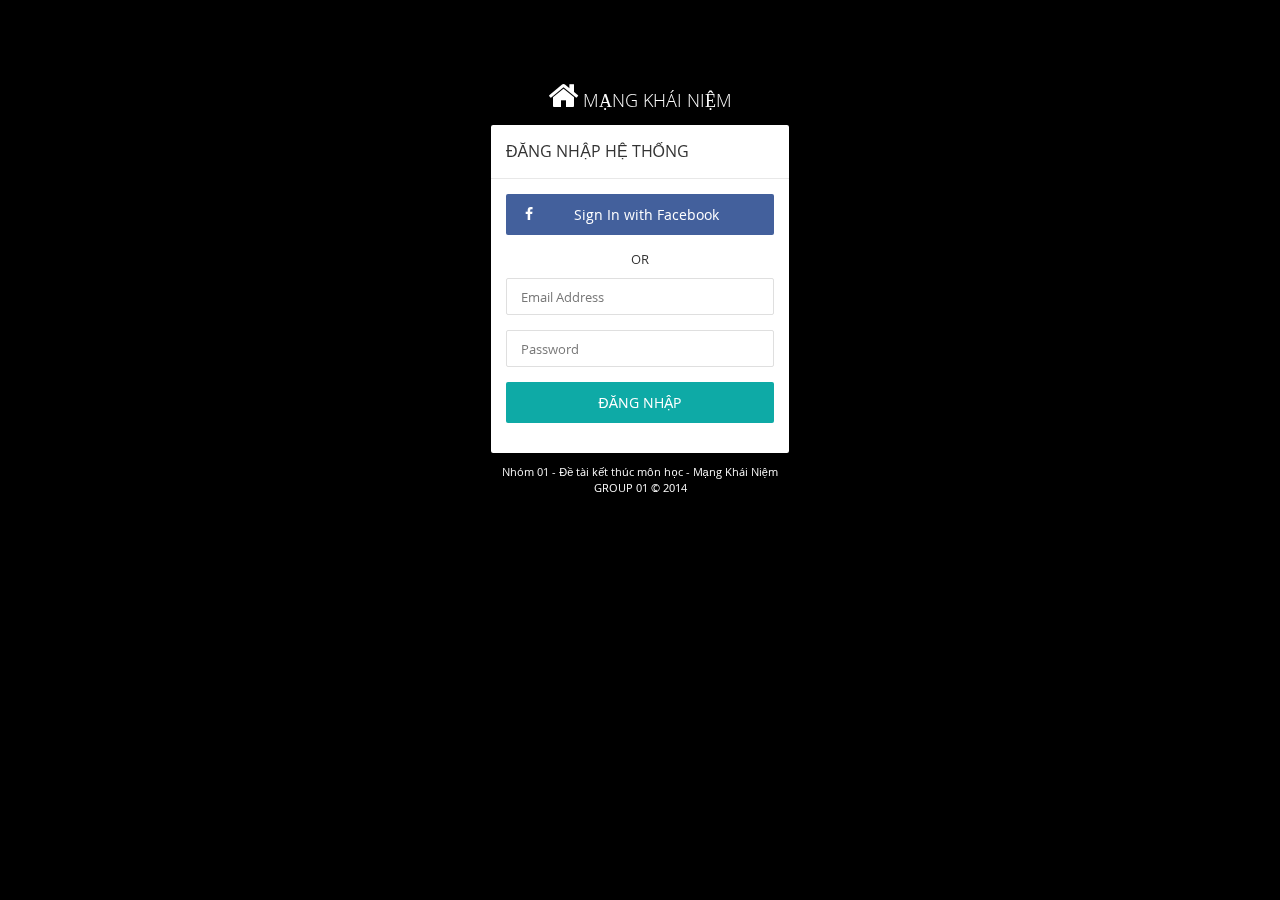
<file: target/classes/static/signin.html>
<!DOCTYPE html>
<html lang="en">

<head>
    <meta charset="utf-8">
    <meta http-equiv="X-UA-Compatible" content="IE=edge">
    <meta name="viewport" content="width=device-width, initial-scale=1.0, maximum-scale=1.0, user-scalable=0">
    <title>reales | real estate web application</title>

    <link href="css/font-awesome.css" rel="stylesheet">
    <link href="css/simple-line-icons.css" rel="stylesheet">
    <link href="css/fullscreen-slider.css" rel="stylesheet">
    <link href="css/bootstrap.css" rel="stylesheet">
    <link href="css/app.css" rel="stylesheet">
    <script>
    window.fbAsyncInit = function() {
        FB.init({
            appId: '368383366666319',
            xfbml: true,
            version: 'v2.2'
        });
    };

    (function(d, s, id) {
        var js, fjs = d.getElementsByTagName(s)[0];
        if (d.getElementById(id)) {
            return;
        }
        js = d.createElement(s);
        js.id = id;
        js.src = "//connect.facebook.net/en_US/sdk.js";
        fjs.parentNode.insertBefore(js, fjs);
    }(document, 'script', 'facebook-jssdk'));
    </script>

    <script>
    // This is called with the results from from FB.getLoginStatus().
    function statusChangeCallback(response) {
        console.log('statusChangeCallback');
        console.log(response);
        // The response object is returned with a status field that lets the
        // app know the current login status of the person.
        // Full docs on the response object can be found in the documentation
        // for FB.getLoginStatus().
        if (response.status === 'connected') {
            // Logged into your app and Facebook.
            testAPI();
        } else if (response.status === 'not_authorized') {
            // The person is logged into Facebook, but not your app.
            document.getElementById('status').innerHTML = 'Please log ' +
                'into this app.';
        } else {
            // The person is not logged into Facebook, so we're not sure if
            // they are logged into this app or not.
            document.getElementById('status').innerHTML = 'Please log ' +
                'into Facebook.';
        }
    }

    // This function is called when someone finishes with the Login
    // Button.  See the onlogin handler attached to it in the sample
    // code below.
    function checkLoginState() {
        FB.getLoginStatus(function(response) {
            statusChangeCallback(response);
        });
    }

    window.fbAsyncInit = function() {
        FB.init({
            appId: '{your-app-id}',
            cookie: true, // enable cookies to allow the server to access 
            // the session
            xfbml: true, // parse social plugins on this page
            version: 'v2.1' // use version 2.1
        });

        // Now that we've initialized the JavaScript SDK, we call 
        // FB.getLoginStatus().  This function gets the state of the
        // person visiting this page and can return one of three states to
        // the callback you provide.  They can be:
        //
        // 1. Logged into your app ('connected')
        // 2. Logged into Facebook, but not your app ('not_authorized')
        // 3. Not logged into Facebook and can't tell if they are logged into
        //    your app or not.
        //
        // These three cases are handled in the callback function.

        FB.getLoginStatus(function(response) {
            statusChangeCallback(response);
        });

    };

    // Load the SDK asynchronously
    (function(d, s, id) {
        var js, fjs = d.getElementsByTagName(s)[0];
        if (d.getElementById(id)) return;
        js = d.createElement(s);
        js.id = id;
        js.src = "//connect.facebook.net/en_US/sdk.js";
        fjs.parentNode.insertBefore(js, fjs);
    }(document, 'script', 'facebook-jssdk'));

    // Here we run a very simple test of the Graph API after login is
    // successful.  See statusChangeCallback() for when this call is made.
    function testAPI() {
        console.log('Welcome!  Fetching your information.... ');
        FB.api('/me', function(response) {
            console.log('Successful login for: ' + response.name);
            document.getElementById('status').innerHTML =
                'Thanks for logging in, ' + response.name + '!';
        });
    }
    </script>


    <!--[if lt IE 9]>
          <script src="https://oss.maxcdn.com/html5shiv/3.7.2/html5shiv.min.js"></script>
          <script src="https://oss.maxcdn.com/respond/1.4.2/respond.min.js"></script>
        <![endif]-->
</head>

<body class="notransition black">
    <div id="page-container">
        <ul class="cb-slideshow">
            <li><span></span>
            </li>
            <li><span></span>
            </li>
            <li><span></span>
            </li>
            <li><span></span>
            </li>
            <li><span></span>
            </li>
            <li><span></span>
            </li>
        </ul>
    </div>

    <div class="modal fade" id="signin" role="dialog" aria-labelledby="signinLabel" aria-hidden="true">
        <div class="modal-dialog modal-sm">
            <div class="signLogo osLight"><span class="fa fa-home"></span> MẠNG KHÁI NIỆM</div>
            <div class="modal-content">
                <div class="modal-header">
                    <h4 class="modal-title" id="signinLabel">ĐĂNG NHẬP HỆ THỐNG</h4>
                </div>
                <div class="modal-body">
                    <form action="http://xiziu.com:8080/connect/facebook" method="POST">
                        <input type="hidden" name="scope" value="read_stream" />
                        <div class="form-group">
                            <div class="btn-group-justified">
                                <button style="width : 100%" class="btn btn-lg btn-facebook"><span class="fa fa-facebook pull-left"></span>Sign In with Facebook</button>

                            </div>
                        </div>
                        <div class="signOr">OR</div>
                        <div class="form-group">
                            <input type="text" placeholder="Email Address" class="form-control">
                        </div>
                        <div class="form-group">
                            <input type="password" placeholder="Password" class="form-control">
                        </div>
                        <div class="form-group">
                            <div class="btn-group-justified">
                                <a href="explore.html" class="btn btn-lg btn-green">ĐĂNG NHẬP</a>
                            </div>
                        </div>

                    </form>
                </div>
            </div>
            <div class="signFooter">Nhóm 01 - Đề tài kết thúc môn học - Mạng Khái Niệm
                <br>GROUP 01 &copy; 2014</div>
        </div>
    </div>

    <script src="js/jquery-2.1.1.min.js"></script>
    <script src="js/jquery-ui.min.js"></script>
    <script src="js/jquery-ui-touch-punch.js"></script>
    <script src="js/jquery.placeholder.js"></script>
    <script src="js/bootstrap.js"></script>
    <script src="js/jquery.touchSwipe.min.js"></script>
    <script src="js/jquery.visible.js"></script>
    <script src="js/signin.js" type="text/javascript"></script>

    <!--
  Below we include the Login Button social plugin. This button uses
  the JavaScript SDK to present a graphical Login button that triggers
  the FB.login() function when clicked.
-->



    <div id="status">
    </div>
</body>

</html>
</file>
<file: target/classes/static/css/simple-line-icons.css>
@font-face {
	font-family: 'Simple-Line-Icons';
	src:url('../fonts/Simple-Line-Icons.eot');
	src:url('../fonts/Simple-Line-Icons.eot?#iefix') format('embedded-opentype'),
		url('../fonts/Simple-Line-Icons.woff') format('woff'),
		url('../fonts/Simple-Line-Icons.ttf') format('truetype'),
		url('../fonts/Simple-Line-Icons.svg#Simple-Line-Icons') format('svg');
	font-weight: normal;
	font-style: normal;
}

/* Use the following CSS code if you want to use data attributes for inserting your icons */
[data-icon]:before {
	font-family: 'Simple-Line-Icons';
	content: attr(data-icon);
	speak: none;
	font-weight: normal;
	font-variant: normal;
	text-transform: none;
	line-height: 1;
	-webkit-font-smoothing: antialiased;
	-moz-osx-font-smoothing: grayscale;
}

/* Use the following CSS code if you want to have a class per icon */
/*
Instead of a list of all class selectors,
you can use the generic selector below, but it's slower:
[class*="icon-"] {
*/
.icon-user-female, .icon-user-follow, .icon-user-following, .icon-user-unfollow, .icon-trophy, .icon-screen-smartphone, .icon-screen-desktop, .icon-plane, .icon-notebook, .icon-moustache, .icon-mouse, .icon-magnet, .icon-energy, .icon-emoticon-smile, .icon-disc, .icon-cursor-move, .icon-crop, .icon-credit-card, .icon-chemistry, .icon-user, .icon-speedometer, .icon-social-youtube, .icon-social-twitter, .icon-social-tumblr, .icon-social-facebook, .icon-social-dropbox, .icon-social-dribbble, .icon-shield, .icon-screen-tablet, .icon-magic-wand, .icon-hourglass, .icon-graduation, .icon-ghost, .icon-game-controller, .icon-fire, .icon-eyeglasses, .icon-envelope-open, .icon-envelope-letter, .icon-bell, .icon-badge, .icon-anchor, .icon-wallet, .icon-vector, .icon-speech, .icon-puzzle, .icon-printer, .icon-present, .icon-playlist, .icon-pin, .icon-picture, .icon-map, .icon-layers, .icon-handbag, .icon-globe-alt, .icon-globe, .icon-frame, .icon-folder-alt, .icon-film, .icon-feed, .icon-earphones-alt, .icon-earphones, .icon-drop, .icon-drawer, .icon-docs, .icon-directions, .icon-direction, .icon-diamond, .icon-cup, .icon-compass, .icon-call-out, .icon-call-in, .icon-call-end, .icon-calculator, .icon-bubbles, .icon-briefcase, .icon-book-open, .icon-basket-loaded, .icon-basket, .icon-bag, .icon-action-undo, .icon-action-redo, .icon-wrench, .icon-umbrella, .icon-trash, .icon-tag, .icon-support, .icon-size-fullscreen, .icon-size-actual, .icon-shuffle, .icon-share-alt, .icon-share, .icon-rocket, .icon-question, .icon-pie-chart, .icon-pencil, .icon-note, .icon-music-tone-alt, .icon-music-tone, .icon-microphone, .icon-loop, .icon-logout, .icon-login, .icon-list, .icon-like, .icon-home, .icon-grid, .icon-graph, .icon-equalizer, .icon-dislike, .icon-cursor, .icon-control-start, .icon-control-rewind, .icon-control-play, .icon-control-pause, .icon-control-forward, .icon-control-end, .icon-calendar, .icon-bulb, .icon-bar-chart, .icon-arrow-up, .icon-arrow-right, .icon-arrow-left, .icon-arrow-down, .icon-ban, .icon-bubble, .icon-camcorder, .icon-camera, .icon-check, .icon-clock, .icon-close, .icon-cloud-download, .icon-cloud-upload, .icon-doc, .icon-envelope, .icon-eye, .icon-flag, .icon-folder, .icon-heart, .icon-info, .icon-key, .icon-link, .icon-lock, .icon-lock-open, .icon-magnifier, .icon-magnifier-add, .icon-magnifier-remove, .icon-paper-clip, .icon-paper-plane, .icon-plus, .icon-pointer, .icon-power, .icon-refresh, .icon-reload, .icon-settings, .icon-star, .icon-symbol-female, .icon-symbol-male, .icon-target, .icon-volume-1, .icon-volume-2, .icon-volume-off, .icon-users {
	font-family: 'Simple-Line-Icons';
	speak: none;
	font-style: normal;
	font-weight: normal;
	font-variant: normal;
	text-transform: none;
	line-height: 1;
	-webkit-font-smoothing: antialiased;
}
.icon-user-female:before {
	content: "\e000";
}
.icon-user-follow:before {
	content: "\e002";
}
.icon-user-following:before {
	content: "\e003";
}
.icon-user-unfollow:before {
	content: "\e004";
}
.icon-trophy:before {
	content: "\e006";
}
.icon-screen-smartphone:before {
	content: "\e010";
}
.icon-screen-desktop:before {
	content: "\e011";
}
.icon-plane:before {
	content: "\e012";
}
.icon-notebook:before {
	content: "\e013";
}
.icon-moustache:before {
	content: "\e014";
}
.icon-mouse:before {
	content: "\e015";
}
.icon-magnet:before {
	content: "\e016";
}
.icon-energy:before {
	content: "\e020";
}
.icon-emoticon-smile:before {
	content: "\e021";
}
.icon-disc:before {
	content: "\e022";
}
.icon-cursor-move:before {
	content: "\e023";
}
.icon-crop:before {
	content: "\e024";
}
.icon-credit-card:before {
	content: "\e025";
}
.icon-chemistry:before {
	content: "\e026";
}
.icon-user:before {
	content: "\e005";
}
.icon-speedometer:before {
	content: "\e007";
}
.icon-social-youtube:before {
	content: "\e008";
}
.icon-social-twitter:before {
	content: "\e009";
}
.icon-social-tumblr:before {
	content: "\e00a";
}
.icon-social-facebook:before {
	content: "\e00b";
}
.icon-social-dropbox:before {
	content: "\e00c";
}
.icon-social-dribbble:before {
	content: "\e00d";
}
.icon-shield:before {
	content: "\e00e";
}
.icon-screen-tablet:before {
	content: "\e00f";
}
.icon-magic-wand:before {
	content: "\e017";
}
.icon-hourglass:before {
	content: "\e018";
}
.icon-graduation:before {
	content: "\e019";
}
.icon-ghost:before {
	content: "\e01a";
}
.icon-game-controller:before {
	content: "\e01b";
}
.icon-fire:before {
	content: "\e01c";
}
.icon-eyeglasses:before {
	content: "\e01d";
}
.icon-envelope-open:before {
	content: "\e01e";
}
.icon-envelope-letter:before {
	content: "\e01f";
}
.icon-bell:before {
	content: "\e027";
}
.icon-badge:before {
	content: "\e028";
}
.icon-anchor:before {
	content: "\e029";
}
.icon-wallet:before {
	content: "\e02a";
}
.icon-vector:before {
	content: "\e02b";
}
.icon-speech:before {
	content: "\e02c";
}
.icon-puzzle:before {
	content: "\e02d";
}
.icon-printer:before {
	content: "\e02e";
}
.icon-present:before {
	content: "\e02f";
}
.icon-playlist:before {
	content: "\e030";
}
.icon-pin:before {
	content: "\e031";
}
.icon-picture:before {
	content: "\e032";
}
.icon-map:before {
	content: "\e033";
}
.icon-layers:before {
	content: "\e034";
}
.icon-handbag:before {
	content: "\e035";
}
.icon-globe-alt:before {
	content: "\e036";
}
.icon-globe:before {
	content: "\e037";
}
.icon-frame:before {
	content: "\e038";
}
.icon-folder-alt:before {
	content: "\e039";
}
.icon-film:before {
	content: "\e03a";
}
.icon-feed:before {
	content: "\e03b";
}
.icon-earphones-alt:before {
	content: "\e03c";
}
.icon-earphones:before {
	content: "\e03d";
}
.icon-drop:before {
	content: "\e03e";
}
.icon-drawer:before {
	content: "\e03f";
}
.icon-docs:before {
	content: "\e040";
}
.icon-directions:before {
	content: "\e041";
}
.icon-direction:before {
	content: "\e042";
}
.icon-diamond:before {
	content: "\e043";
}
.icon-cup:before {
	content: "\e044";
}
.icon-compass:before {
	content: "\e045";
}
.icon-call-out:before {
	content: "\e046";
}
.icon-call-in:before {
	content: "\e047";
}
.icon-call-end:before {
	content: "\e048";
}
.icon-calculator:before {
	content: "\e049";
}
.icon-bubbles:before {
	content: "\e04a";
}
.icon-briefcase:before {
	content: "\e04b";
}
.icon-book-open:before {
	content: "\e04c";
}
.icon-basket-loaded:before {
	content: "\e04d";
}
.icon-basket:before {
	content: "\e04e";
}
.icon-bag:before {
	content: "\e04f";
}
.icon-action-undo:before {
	content: "\e050";
}
.icon-action-redo:before {
	content: "\e051";
}
.icon-wrench:before {
	content: "\e052";
}
.icon-umbrella:before {
	content: "\e053";
}
.icon-trash:before {
	content: "\e054";
}
.icon-tag:before {
	content: "\e055";
}
.icon-support:before {
	content: "\e056";
}
.icon-size-fullscreen:before {
	content: "\e057";
}
.icon-size-actual:before {
	content: "\e058";
}
.icon-shuffle:before {
	content: "\e059";
}
.icon-share-alt:before {
	content: "\e05a";
}
.icon-share:before {
	content: "\e05b";
}
.icon-rocket:before {
	content: "\e05c";
}
.icon-question:before {
	content: "\e05d";
}
.icon-pie-chart:before {
	content: "\e05e";
}
.icon-pencil:before {
	content: "\e05f";
}
.icon-note:before {
	content: "\e060";
}
.icon-music-tone-alt:before {
	content: "\e061";
}
.icon-music-tone:before {
	content: "\e062";
}
.icon-microphone:before {
	content: "\e063";
}
.icon-loop:before {
	content: "\e064";
}
.icon-logout:before {
	content: "\e065";
}
.icon-login:before {
	content: "\e066";
}
.icon-list:before {
	content: "\e067";
}
.icon-like:before {
	content: "\e068";
}
.icon-home:before {
	content: "\e069";
}
.icon-grid:before {
	content: "\e06a";
}
.icon-graph:before {
	content: "\e06b";
}
.icon-equalizer:before {
	content: "\e06c";
}
.icon-dislike:before {
	content: "\e06d";
}
.icon-cursor:before {
	content: "\e06e";
}
.icon-control-start:before {
	content: "\e06f";
}
.icon-control-rewind:before {
	content: "\e070";
}
.icon-control-play:before {
	content: "\e071";
}
.icon-control-pause:before {
	content: "\e072";
}
.icon-control-forward:before {
	content: "\e073";
}
.icon-control-end:before {
	content: "\e074";
}
.icon-calendar:before {
	content: "\e075";
}
.icon-bulb:before {
	content: "\e076";
}
.icon-bar-chart:before {
	content: "\e077";
}
.icon-arrow-up:before {
	content: "\e078";
}
.icon-arrow-right:before {
	content: "\e079";
}
.icon-arrow-left:before {
	content: "\e07a";
}
.icon-arrow-down:before {
	content: "\e07b";
}
.icon-ban:before {
	content: "\e07c";
}
.icon-bubble:before {
	content: "\e07d";
}
.icon-camcorder:before {
	content: "\e07e";
}
.icon-camera:before {
	content: "\e07f";
}
.icon-check:before {
	content: "\e080";
}
.icon-clock:before {
	content: "\e081";
}
.icon-close:before {
	content: "\e082";
}
.icon-cloud-download:before {
	content: "\e083";
}
.icon-cloud-upload:before {
	content: "\e084";
}
.icon-doc:before {
	content: "\e085";
}
.icon-envelope:before {
	content: "\e086";
}
.icon-eye:before {
	content: "\e087";
}
.icon-flag:before {
	content: "\e088";
}
.icon-folder:before {
	content: "\e089";
}
.icon-heart:before {
	content: "\e08a";
}
.icon-info:before {
	content: "\e08b";
}
.icon-key:before {
	content: "\e08c";
}
.icon-link:before {
	content: "\e08d";
}
.icon-lock:before {
	content: "\e08e";
}
.icon-lock-open:before {
	content: "\e08f";
}
.icon-magnifier:before {
	content: "\e090";
}
.icon-magnifier-add:before {
	content: "\e091";
}
.icon-magnifier-remove:before {
	content: "\e092";
}
.icon-paper-clip:before {
	content: "\e093";
}
.icon-paper-plane:before {
	content: "\e094";
}
.icon-plus:before {
	content: "\e095";
}
.icon-pointer:before {
	content: "\e096";
}
.icon-power:before {
	content: "\e097";
}
.icon-refresh:before {
	content: "\e098";
}
.icon-reload:before {
	content: "\e099";
}
.icon-settings:before {
	content: "\e09a";
}
.icon-star:before {
	content: "\e09b";
}
.icon-symbol-female:before {
	content: "\e09c";
}
.icon-symbol-male:before {
	content: "\e09d";
}
.icon-target:before {
	content: "\e09e";
}
.icon-volume-1:before {
	content: "\e09f";
}
.icon-volume-2:before {
	content: "\e0a0";
}
.icon-volume-off:before {
	content: "\e0a1";
}
.icon-users:before {
	content: "\e001";
}
</file>
<file: target/classes/static/css/fullscreen-slider.css>
.cb-slideshow,
.cb-slideshow:after { 
    position: fixed;
    width: 100%;
    height: 100%;
    top: 0px;
    left: 0px;
    z-index: 0; 
    list-style-type: none;
    filter: alpha(opacity=80);
    opacity: 0.8;
    margin: 0;
}
#hero-container .cb-slideshow,
#hero-container .cb-slideshow:after { 
    position: absolute;
    width: 100%;
    height: 600px;
    top: 0px;
    left: 0px;
    z-index: 0; 
    list-style-type: none;
    margin: 0;
}
.cb-slideshow li span { 
    width: 100%;
    height: 100%;
    position: absolute;
    top: 0px;
    left: 0px;
    color: transparent;
    background-size: cover;
    background-position: 50% 50%;
    background-repeat: none;
    opacity: 0;
    z-index: 0;
	-webkit-backface-visibility: hidden;
    -webkit-animation: imageAnimation 36s linear infinite 0s;
    -moz-animation: imageAnimation 36s linear infinite 0s;
    -o-animation: imageAnimation 36s linear infinite 0s;
    -ms-animation: imageAnimation 36s linear infinite 0s;
    animation: imageAnimation 36s linear infinite 0s; 
}
.cb-slideshow li:nth-child(1) span { 
    background-image: url(../images/bg-1.jpg) 
}
.cb-slideshow li:nth-child(2) span { 
    background-image: url(../images/bg-2.jpg);
    -webkit-animation-delay: 6s;
    -moz-animation-delay: 6s;
    -o-animation-delay: 6s;
    -ms-animation-delay: 6s;
    animation-delay: 6s; 
}
.cb-slideshow li:nth-child(3) span { 
    background-image: url(../images/bg-3.jpg);
    -webkit-animation-delay: 12s;
    -moz-animation-delay: 12s;
    -o-animation-delay: 12s;
    -ms-animation-delay: 12s;
    animation-delay: 12s; 
}
.cb-slideshow li:nth-child(4) span { 
    background-image: url(../images/bg-4.jpg);
    -webkit-animation-delay: 18s;
    -moz-animation-delay: 18s;
    -o-animation-delay: 18s;
    -ms-animation-delay: 18s;
    animation-delay: 18s; 
}
.cb-slideshow li:nth-child(5) span { 
    background-image: url(../images/bg-5.jpg);
    -webkit-animation-delay: 24s;
    -moz-animation-delay: 24s;
    -o-animation-delay: 24s;
    -ms-animation-delay: 24s;
    animation-delay: 24s; 
}
.cb-slideshow li:nth-child(6) span { 
    background-image: url(../images/bg-6.jpg);
    -webkit-animation-delay: 30s;
    -moz-animation-delay: 30s;
    -o-animation-delay: 30s;
    -ms-animation-delay: 30s;
    animation-delay: 30s; 
}
.cb-slideshow li:nth-child(2) div { 
    -webkit-animation-delay: 6s;
    -moz-animation-delay: 6s;
    -o-animation-delay: 6s;
    -ms-animation-delay: 6s;
    animation-delay: 6s; 
}
/* Animation for the slideshow images */
@-webkit-keyframes imageAnimation { 
    0% { opacity: 0;
    -webkit-animation-timing-function: ease-in; }
    8% { opacity: 1;
         -webkit-animation-timing-function: ease-out; }
    17% { opacity: 1 }
    25% { opacity: 0 }
    100% { opacity: 0 }
}
@-moz-keyframes imageAnimation { 
    0% { opacity: 0;
    -moz-animation-timing-function: ease-in; }
    8% { opacity: 1;
         -moz-animation-timing-function: ease-out; }
    17% { opacity: 1 }
    25% { opacity: 0 }
    100% { opacity: 0 }
}
@-o-keyframes imageAnimation { 
    0% { opacity: 0;
    -o-animation-timing-function: ease-in; }
    8% { opacity: 1;
         -o-animation-timing-function: ease-out; }
    17% { opacity: 1 }
    25% { opacity: 0 }
    100% { opacity: 0 }
}
@-ms-keyframes imageAnimation { 
    0% { opacity: 0;
    -ms-animation-timing-function: ease-in; }
    8% { opacity: 1;
         -ms-animation-timing-function: ease-out; }
    17% { opacity: 1 }
    25% { opacity: 0 }
    100% { opacity: 0 }
}
@keyframes imageAnimation { 
    0% { opacity: 0;
    animation-timing-function: ease-in; }
    8% { opacity: 1;
         animation-timing-function: ease-out; }
    17% { opacity: 1 }
    25% { opacity: 0 }
    100% { opacity: 0 }
}
/* Show at least something when animations not supported */
.no-cssanimations .cb-slideshow li span{
	opacity: 1;
}

@media screen and (max-width: 767px) {
    #hero-container .cb-slideshow,
    #hero-container .cb-slideshow:after { 
        height: 592px;
    }
}
</file>
<file: target/classes/static/css/app.css>
.share-item:hover{
    cursor : pointer;
    color : red;
}
.login{
    position: fixed;
    z-index: 99999;
    background: white;
}

.bonus{
    overflow: hidden;
    height: 200px;
}

.item-content{
    padding: 5px;
}
.item-content .title{
    margin: 5px;
    font-weight: bold;
    font-size: 1.2em;
    text-shadow : 0 0 2px red;
}

.item-info{
    font-size: 0.8em;
    font-style: italic;
    color: #ddd;
}
.item-content span{
    margin: 1px;
}



.item-button{
    float: right;
}

*:focus {
    outline: none;
}
*::-moz-focus-inner {
    border: 0;
}
.notransition * {
    -webkit-transition: none !important;
    -moz-transition: none !important;
    -o-transition: none !important;
    -ms-transition: none !important;
    transition: none !important;
}
.align-left {
    text-align: left !important;
}
.align-right {
    text-align: right !important;
}
.align-center {
    text-align: center !important;
}

/* Buttons */

.btn {
    border-radius: 2px;
    text-decoration: none;
}
.btn-round {
    border-radius: 50px;
}
.btn-o {
    border-width: 1px;
    border-style: solid;
}
.btn-gray {
    background-color: #999;
    color: #fff;
}
.btn-o.btn-gray {
    background-color: transparent;
    color: #999;
    border-color: #999;
}
.no-touch .btn-gray:hover,
.btn-gray:focus,
.btn-gray:active,
.btn-gray.active,
.open > .dropdown-toggle.btn-gray {
    background-color: #333;
    color: #fff;
}
.no-touch .btn-o.btn-gray:hover,
.btn-o.btn-gray:focus,
.btn-o.btn-gray:active,
.btn-o.btn-gray.active,
.open > .dropdown-toggle.btn-o.btn-gray {
    background-color: #999;
    color: #fff;
}
.btn-white {
    background-color: #fff;
    color: #999;
}
.btn-o.btn-white {
    background-color: transparent;
    color: #fff;
    border-color: #fff;
}
.no-touch .btn-white:hover,
.btn-white:focus,
.btn-white:active,
.btn-white.active,
.open > .dropdown-toggle.btn-white {
    background-color: #fff;
    color: #333;
}
.no-touch .btn-o.btn-white:hover,
.btn-o.btn-white:focus,
.btn-o.btn-white:active,
.btn-o.btn-white.active,
.open > .dropdown-toggle.btn-o.btn-white {
    background-color: #fff;
    color: #333;
}
.btn-black {
    background-color: #333;
    color: #fff;
}
.btn-o.btn-black {
    background-color: transparent;
    color: #333;
    border-color: #333;
}
.no-touch .btn-black:hover,
.btn-black:focus,
.btn-black:active,
.btn-black.active,
.open > .dropdown-toggle.btn-black {
    background-color: #000;
    color: #fff;
}
.no-touch .btn-o.btn-black:hover,
.btn-o.btn-black:focus,
.btn-o.btn-black:active,
.btn-o.btn-black.active,
.open > .dropdown-toggle.btn-o.btn-black {
    background-color: #000;
    color: #fff;
}
.btn-green {
    background-color: #0eaaa6;
    color: #fff;
}
.btn-o.btn-green {
    background-color: transparent;
    color: #0eaaa6;
    border-color: #0eaaa6;
}
.no-touch .btn-green:hover,
.btn-green:focus,
.btn-green:active,
.btn-green.active,
.open > .dropdown-toggle.btn-green {
    background-color: #068b85;
    color: #fff;
}
.no-touch .btn-o.btn-green:hover,
.btn-o.btn-green:focus,
.btn-o.btn-green:active,
.btn-o.btn-green.active,
.open > .dropdown-toggle.btn-o.btn-green {
    background-color: #0eaaa6;
    color: #fff;
}
.btn-blue {
    background-color: #1d82aa;
    color: #fff;
}
.btn-o.btn-blue {
    background-color: transparent;
    color: #1d82aa;
    border-color: #1d82aa;
}
.no-touch .btn-blue:hover,
.btn-blue:focus,
.btn-blue:active,
.btn-blue.active,
.open > .dropdown-toggle.btn-blue {
    background-color: #086492;
    color: #fff;
}
.no-touch .btn-o.btn-blue:hover,
.btn-o.btn-blue:focus,
.btn-o.btn-blue:active,
.btn-o.btn-blue.active,
.open > .dropdown-toggle.btn-o.btn-blue {
    background-color: #1d82aa;
    color: #fff;
}
.btn-magenta {
    background-color: #9b156e;
    color: #fff;
}
.btn-o.btn-magenta {
    background-color: transparent;
    color: #9b156e;
    border-color: #9b156e;
}
.no-touch .btn-magenta:hover,
.btn-magenta:focus,
.btn-magenta:active,
.btn-magenta.active,
.open > .dropdown-toggle.btn-magenta {
    background-color: #7e115f;
    color: #fff;
}
.no-touch .btn-o.btn-magenta:hover,
.btn-o.btn-magenta:focus,
.btn-o.btn-magenta:active,
.btn-o.btn-magenta.active,
.open > .dropdown-toggle.btn-o.btn-magenta {
    background-color: #9b156e;
    color: #fff;
}
.btn-yellow {
    background-color: #eab134;
    color: #fff;
}
.btn-o.btn-yellow {
    background-color: transparent;
    color: #eab134;
    border-color: #eab134;
}
.no-touch .btn-yellow:hover,
.btn-yellow:focus,
.btn-yellow:active,
.btn-yellow.active,
.open > .dropdown-toggle.btn-yellow {
    background-color: #dfa412;
    color: #fff;
}
.no-touch .btn-o.btn-yellow:hover,
.btn-o.btn-yellow:focus,
.btn-o.btn-yellow:active,
.btn-o.btn-yellow.active,
.open > .dropdown-toggle.btn-o.btn-yellow {
    background-color: #eab134;
    color: #fff;
}
.btn-red {
    background-color: #ea3d36;
    color: #fff;
}
.btn-o.btn-red {
    background-color: transparent;
    color: #ea3d36;
    border-color: #ea3d36;
}
.no-touch .btn-red:hover,
.btn-red:focus,
.btn-red:active,
.btn-red.active,
.open > .dropdown-toggle.btn-red {
    background-color: #d22a2a;
    color: #fff;
}
.no-touch .btn-o.btn-red:hover,
.btn-o.btn-red:focus,
.btn-o.btn-red:active,
.btn-o.btn-red.active,
.open > .dropdown-toggle.btn-o.btn-red {
    background-color: #ea3d36;
    color: #fff;
}
.btn-facebook {
    background-color: #43609c;
    color: #fff;
}
.btn-o.btn-facebook {
    background-color: transparent;
    color: #43609c;
    border-color: #43609c;
}
.no-touch .btn-facebook:hover,
.btn-facebook:focus,
.btn-facebook:active,
.btn-facebook.active,
.open > .dropdown-toggle.btn-facebook {
    background-color: #395285;
    color: #fff;
}
.no-touch .btn-o.btn-facebook:hover,
.btn-o.btn-facebook:focus,
.btn-o.btn-facebook:active,
.btn-o.btn-facebook.active,
.open > .dropdown-toggle.btn-o.btn-facebook {
    background-color: #43609c;
    color: #fff;
}
.btn-twitter {
    background-color: #55acee;
    color: #fff;
}
.btn-o.btn-twitter {
    background-color: transparent;
    color: #55acee;
    border-color: #55acee;
}
.no-touch .btn-twitter:hover,
.btn-twitter:focus,
.btn-twitter:active,
.btn-twitter.active,
.open > .dropdown-toggle.btn-twitter {
    background-color: #4993cc;
    color: #fff;
}
.no-touch .btn-o.btn-twitter:hover,
.btn-o.btn-twitter:focus,
.btn-o.btn-twitter:active,
.btn-o.btn-twitter.active,
.open > .dropdown-toggle.btn-o.btn-twitter {
    background-color: #55acee;
    color: #fff;
}
.btn-google {
    background-color: #dd4b39;
    color: #fff;
}
.btn-o.btn-google {
    background-color: transparent;
    color: #dd4b39;
    border-color: #dd4b39;
}
.no-touch .btn-google:hover,
.btn-google:focus,
.btn-google:active,
.btn-google.active,
.open > .dropdown-toggle.btn-google {
    background-color: #c44433;
    color: #fff;
}
.no-touch .btn-o.btn-google:hover,
.btn-o.btn-google:focus,
.btn-o.btn-google:active,
.btn-o.btn-google.active,
.open > .dropdown-toggle.btn-o.btn-google {
    background-color: #dd4b39;
    color: #fff;
}
.btn-pinterest {
    background-color: #cb2027;
    color: #fff;
}
.btn-o.btn-pinterest {
    background-color: transparent;
    color: #cb2027;
    border-color: #cb2027;
}
.no-touch .btn-pinterest:hover,
.btn-v:focus,
.btn-pinterest:active,
.btn-pinterest.active,
.open > .dropdown-toggle.btn-pinterest {
    background-color: #b51d22;
    color: #fff;
}
.no-touch .btn-o.btn-pinterest:hover,
.btn-o.btn-pinterest:focus,
.btn-o.btn-pinterest:active,
.btn-o.btn-pinterest.active,
.open > .dropdown-toggle.btn-o.btn-pinterest {
    background-color: #cb2027;
    color: #fff;
}
.btn-icon {
    padding-left: 0 !important;
    padding-right: 0 !important;
    width: 36px;
    text-align: center;
}
.btn-icon.btn-lg {
    width: 41px;
}
.btn-icon.btn-sm {
    width: 31px;
}
.btn-icon.btn-xs {
    width: 22px;
}
.btn-icon.btn-round {
    border-radius: 50%;
}
.btn > .state, .btn.active > .state-active {
    display: inline-block;
}
.btn.active > .state, .btn > .state-active {
    display: none;
}
.text-gray {
  color: #999;
}
.no-touch a.text-gray:hover {
  color: #333;
}
.text-green {
  color: #0eaaa6;
}
.no-touch a.text-green:hover {
  color: #068b85;
}
.text-blue {
  color: #1d82aa;
}
.no-touch a.text-blue:hover {
  color: #086492;
}
.text-magenta {
  color: #9b156e;
}
.no-touch a.text-magenta:hover {
  color: #7e115f;
}
.text-yellow {
  color: #eab134;
}
.no-touch a.text-yellow:hover {
  color: #dfa412;
}
.text-red {
  color: #ea3d36;
}
.no-touch a.text-red:hover {
  color: #d22a2a;
}
.bg-green {
    color: #fff;
    background-color: #0eaaa6;
}
.no-touch a.bg-green:hover {
    background-color: #068b85;
}
.bg-red {
    color: #fff;
    background-color: #ea3d36;
}
.no-touch a.bg-red:hover {
    background-color: #d22a2a;
}
.bg-blue {
    color: #fff;
    background-color: #1d82aa;
}
.no-touch a.bg-blue:hover {
    background-color: #086492;
}
.bg-yellow {
    color: #fff;
    background-color: #eab134;
}
.no-touch a.bg-yellow:hover {
    background-color: #dfa412;
}
.bg-magenta {
    color: #fff;
    background-color: #9b156e;
}
.no-touch a.bg-magenta:hover {
    background-color: #7e115f;
}

/* Header */

#header {
    background-color: #fff;
    position: fixed;
    top: 0;
    left: 0;
    width: 100%;
    height: 60px;
    z-index: 1040;
}
.logo {
    background-color: #0eaaa6;
    float: left;
    width: 70px;
    height: 60px;
    overflow: hidden;
}
.logo.expanded {
    width: 200px;
}
.logo a {
    display: block;
    width: 70px;
    height: 60px;
    color: #fff;
    text-decoration: none;
    position: relative;
}
.logo.expanded a {
    width: 200px;
}
.logo a span {
    -webkit-transition: all .2s ease-in-out;
    -o-transition: all .2s ease-in-out;
    transition: all .2s ease-in-out;
}
.logo.expanded a span {
    -webkit-transition: none;
    -o-transition: none;
    transition: none;
}
.logo a span.marker {
    font-size: 29px;
    position: absolute;
    display: block;
    width: 19px;
    height: 28px;
    top: 15px;
    left: 21px;
}
.logo.expanded a span.marker {
    color: #fff;
    left: 20px;
}
.no-touch .logo a:hover span.marker {
    color: rgba(255, 255, 255, 0);
    top: 10px;
    text-decoration: none;
}
.no-touch .logo.expanded a:hover span.marker {
    color: rgba(255, 255, 255, 1);
    top: 15px;
    text-decoration: none;
}
.logo a span.logoText {
    color: #fff;
    position: absolute;
    font-size: 14px;
    top: -40px;
    left: 13px;
}
.logo.expanded a span.logoText {
    top: 20px;
    left: 54px;
}
.no-touch .logo a:hover span.logoText {
    color: #fff;
    top: 20px;
    text-decoration: none;
}
a.navHandler {
    display: block;
    width: 60px;
    height: 60px;
    float: left;
    text-align: center;
    font-size: 18px;
    padding-top: 17px;
}
.no-touch a.navHandler:hover {
    background-color: #f3f3f3;
    text-decoration: none;
}
a.mapHandler {
    float: right;
    text-align: center;
    font-size: 20px;
    padding-top: 13px;
    height: 50px;
    width: 20px;
    color: #fff;
    display: none;
    margin-right: 15px;
    text-decoration: none;
}
.no-touch a.mapHandler:hover {
    background-color: transparent;
}
a.userHandler {
    position: relative;
    float: right;
    text-align: center;
    font-size: 20px;
    padding-top: 13px;
    height: 50px;
    width: 20px;
    color: #fff;
    display: none;
    margin-right: 15px;
    text-decoration: none;
}
.no-touch a.userHandler:hover {
    background-color: transparent;
}
.search {
    float: left;
}
.searchIcon {
    font-size: 13px;
    float: left;
    color: #999;
    margin-left: 23px;
    display: block;
    padding-top: 23px;
    -webkit-transition: all .2s ease-in-out;
    -o-transition: all .2s ease-in-out;
    transition: all .2s ease-in-out;
}
.searchIcon.active {
    color: #3a3a3a;
}
.search input {
    background-color: #fff;
    color: #3a3a3a;
    border: 0 none;
    font-size: 13px;
    margin: 19px 0 0 5px;
    width: 210px;
    -webkit-appearance: none;
}
.headerNotifyWraper {
    position: relative;
    float: right;
    width: 60px;
    height: 60px;
}
a.headerNotify {
    display: block;
    width: 60px;
    height: 60px;
    text-align: center;
    padding-top: 22px;
    text-decoration: none;
}
.no-touch a.headerNotify:hover, .headerNotifyWraper.open a.headerNotify {
    background-color: #f3f3f3;
    text-decoration: none;
}
.notifyIcon {
    font-size: 17px;
}
.counter {
    background-color: #ea3d36;
    color: #fff;
    position: absolute;
    display: block;
    padding: 2px;
    font-size: 11px;
    line-height: 10px;
    top: 15px;
    left: 30px;
    border-radius: 7px;
    text-align: center;
    min-width: 14px;
    text-decoration: none;
}
.headerNotifyWraper .dropdown-menu {
    border-radius: 3px;
    border: 1px solid #dfdfdf;
}
.notifyMenu, .userMenu {
    width: 300px;
    display: block;
    opacity: 0;
    visibility: hidden;
    margin-top: -20px;
    -webkit-transition: all .2s ease-in-out;
    -o-transition: all .2s ease-in-out;
    transition: all .2s ease-in-out;
}
.notifyMenu, .userMenu a, .notifyMenu, .userMenu a span {
    -webkit-transition: all .2s ease-in-out;
    -o-transition: all .2s ease-in-out;
    transition: all .2s ease-in-out;
}
.open .notifyMenu, .open .userMenu {
    visibility: visible;
    opacity: 1;
    margin-top: 0;
}
.notifyHeader {
    padding: 10px;
    border-bottom: 1px solid #dfdfdf;
}
.notifyHeader span {
    font-size: 13px;
    line-height: 15px;
    display: block;
    float: left;
}
a.notifySettings {
    display: block;
    float: right;
    text-decoration: none;
    line-height: 11px;
}
.no-touch a.notifySettings:hover {
    text-decoration: none;
}
.notifyList {
    list-style-type: none;
    margin: 0;
    padding: 0;
}
.notifyList > li > a {
    padding: 10px;
    display: block;
    position: relative;
}
.no-touch .notifyList > li > a:hover {
    background-color: #f3f3f3;
}
.avatar {
    width: 40px;
    height: 40px;
    border-radius: 50%;
}
.mobAvatar {
    display: none;
    padding: 20px 0;
    text-align: center;
}
.mobAvatarName {
    padding-top: 5px;
}
.mobAvatarImg {
    width: 100px;
    height: 100px;
    border: 1px solid #e8e8e8;
    padding: 3px;
}
.notify {
    width: 233px;
    margin-left: 5px;
}
.notifyName {
    font-size: 12px;
    color: #333;
    padding-top: 3px;
}
.notifyTime {
    font-size: 11px;
    color: #999;
}
.notifyRound {
    width: 40px;
    height: 40px;
    border-radius: 50%;
    float: left;
    text-align: center;
    padding-top: 11px;
}
.notifyRound-green {
    border: 1px solid #0eaaa6;
    color: #0eaaa6;
}
.notifyRound-blue {
    border: 1px solid #1d82aa;
    color: #1d82aa;
}
.notifyRound-red {
    border: 1px solid #ea3d36;
    color: #ea3d36;
}
.notifyRound-yellow {
    border: 1px solid #eab134;
    color: #eab134;
}
.notifyRound-magenta {
    border: 1px solid #9b156e;
    color: #9b156e;
}
.notifyAll {
    padding: 10px;
    border-top: 1px solid #dfdfdf;
    text-align: center;
    display: block;
    font-size: 12px;
    line-height: 14px;
    color: #0eaaa6;
}
.no-touch .notifyAll:hover {
    color: #0eaaa6;
    text-decoration: underline;
}
@keyframes pulsate {
    0% {
        transform: scale(1.0, 1.0);
        opacity: 0.0;
    }
    50% {
        opacity: 0.5;
    }
    100% {
        transform: scale(1.4, 1.4);
        opacity: 0.0;
    }
}
@-webkit-keyframes pulsate {
    0% {
        -webkit-transform: scale(1.0, 1.0);
        opacity: 0.0;
    }
    50% {
        opacity: 0.5;
    }
    100% {
        -webkit-transform: scale(1.4, 1.4);
        pacity: 0.0;
    }
}
.pulse {
    border-radius: 50%;
    height: 40px;
    width: 40px;
    position: absolute;
    left: 10px;
    top: 10px;
    opacity: 0.0;
}
.border-grey {
    border: 3px solid #ababab;
}
.border-green {
    border: 3px solid #0eaaa6;
}
.border-blue {
    border: 3px solid #1d82aa;
}
.border-red {
    border: 3px solid #ea3d36;
}
.border-yellow {
    border: 3px solid #eab134;
}
.border-magenta {
    border: 3px solid #9b156e;
}
.bg-green {
    background-color: #0eaaa6;
}
.bg-blue {
    background-color: #1d82aa;
}
.bg-red {
    background-color: #ea3d36;
}
.bg-yellow {
    background-color: #eab134;
}
.bg-magenta {
    background-color: #9b156e;
}
.pulsate {
    -webkit-animation: pulsate 0.5s ease-out;
    animation: pulsate 0.5s ease-out;
}
.headerUserWraper {
    float: right;
    height: 60px;
}
a.headerUser {
    display: block;
    height: 60px;
    text-align: center;
    padding: 0 20px;
}
.no-touch a.headerUser:hover, .headerUserWraper.open a.headerUser {
    background-color: #f3f3f3;
}
.headerUserWraper .dropdown-menu {
    border-radius: 3px;
    border: 1px solid #dfdfdf;
}
.headerAvatar {
    margin-top: 10px;
}
.userTop {
    margin: 20px 0 0 7px;
    font-size: 13px;
}
.userMenu {
    width: 190px;
}
.userMenu ul {
    list-style-type: none;
    margin: 0;
    padding: 0;
}
.userMenu ul > li > a {
    padding: 7px 20px;
    display: block;
    font-size: 13px;
    color: #333;
    text-decoration: none;
    -webkit-transition: all .2s ease-in-out;
    -o-transition: all .2s ease-in-out;
    transition: all .2s ease-in-out;
}
.userMenu ul > li > a > span {
    margin-right: 5px;
    -webkit-transition: all .2s ease-in-out;
    -o-transition: all .2s ease-in-out;
    transition: all .2s ease-in-out;
}
.userMenu ul > li > a > span.badge {
    font-size: 12px;
    font-weight: normal;
    margin-right: 0;
}
.no-touch .userMenu ul > li > a:hover > span.badge, .no-touch .userMenu ul > li > a:focus > span.badge {
    color: #fff;
}
.no-touch .userMenu ul > li > a:hover, .no-touch .userMenu ul > li > a:focus {
    background-color: #f3f3f3;
    text-decoration: none;
}
.no-touch .userMenu ul > li > a:hover > span, .no-touch .userMenu ul > li > a:focus > span {
    color: #0eaaa6;
}
a.userHandler {
    position: relative;
    float: right;
    text-align: center;
    font-size: 20px;
    padding-top: 13px;
    height: 50px;
    width: 20px;
    color: #fff;
    display: none;
    margin-right: 15px;
    text-decoration: none;
}
.no-touch a.userHandler:hover {
    background-color: transparent;
}
a.userHandler .counter {
    top: 10px;
    left: 12px;
}
#leftSide {
    background-color: #213837;
    position: absolute;
    top: 60px;
    left: 0;
    width: 70px;
    z-index: 100;
}
#leftSide.expanded {
    width: 200px;
}
.closeLeftSide {
    display: none;
}
.leftNav .search {
    display: none;
}
.leftNav ul, .leftUserWraper ul {
    list-style-type: none;
    margin: 0;
    padding: 0;
}
.leftNav ul li {
    position: relative;
    width: 70px;
}
.expanded .leftNav ul li {
    width: 200px;
}
.leftNav ul li a {
    display: block;
    font-size: 16px;
    color: #adc8c7;
    width: 70px;
    height: 60px;
    overflow: hidden;
    text-decoration: none;
    -webkit-transition: all .2s ease-in-out;
    -o-transition: all .2s ease-in-out;
    transition: all .2s ease-in-out;
    text-decoration: none;
}
.expanded .leftNav ul li a {
    width: 200px;
    height: auto;
    padding: 10px 20px;
}
.leftNav ul li a span {
    position: absolute;
    width: 70px;
    display: block;
    text-align: center;
    z-index: 110;
    -webkit-transition: all .2s ease-in-out;
    -o-transition: all .2s ease-in-out;
    transition: all .2s ease-in-out;
    text-decoration: none;
}
.expanded .leftNav ul li a span {
    position: relative;
    width: auto;
    display: inline-block;
    text-align: left;
}
.no-touch .leftNav ul li:hover a, .leftNav ul li.onTap a {
    background-color: #067670;
    color: #fff;
}
.expanded .leftNav > ul > li.onTap > a {
    background-color: transparent;
    color: #adc8c7;
}
.expanded .leftNav > ul > li.active > a {
    background-color: #067670;
    color: #fff;
}
.leftNav ul li a span.navIcon {
    top: 22px;
}
.expanded .leftNav ul li a span.navIcon {
    top: auto;
    margin-right: 10px;
}
.leftNav ul li a span.navLabel {
    font-size: 12px;
    bottom: 10px;
    left: -70px;
}
.expanded .leftNav ul li a span.navLabel {
    bottom: 2px;
    left: 0;
}
.no-touch .leftNav ul li:hover a span.navIcon, .leftNav ul li.onTap a span.navIcon {
    top: 13px;
    text-decoration: none;
}
.no-touch .expanded .leftNav ul li:hover a span.navIcon, .expanded .leftNav ul li.onTap a span.navIcon {
    top: auto;
    text-decoration: none;
}
.no-touch .leftNav ul li:hover a span.navLabel, .leftNav ul li.onTap a span.navLabel {
    left: 0;
    text-decoration: none;
}
.leftNav > ul > li > a > span.arrowRight {
    display: none;
}
.expanded .leftNav > ul > li > a > span.arrowRight {
    display: inline-block;
    float: right;
    font-size: 12px;
    margin-top: 5px;
}
.leftNav > ul > li > a > span.badge {
    font-size: 11px;
    font-weight: normal;
    width: auto;
    top: 15px;
    left: 38px;
    text-align: center;
    padding: 2px 4px;
    position: absolute;
    line-height: 10px;
    border-radius: 7px;
    text-align: center;
    min-width: 14px;
}
.expanded .leftNav > ul > li > a > span.badge {
    min-width: 10px;
    padding: 3px 7px;
    font-size: 11px;
    line-height: 1;
    white-space: nowrap;
    vertical-align: baseline;
    border-radius: 10px;
    float: right;
    top: auto;
    left: auto;
    position: relative;
    margin-top: 2px;
}
.expanded .leftNav > ul > li.hasSub > a > span.badge {
    display: none;
}
.no-touch .leftNav > ul > li:hover > a > span.badge {
    top: 8px;
}
.no-touch .expanded .leftNav > ul > li:hover > a > span.badge {
    top: auto;
}
.leftNav ul li ul {
    background-color: #132120;
    position: absolute;
    top: 0;
    width: 200px;
    display: none;
    left: 50px;
    z-index: 1100;
    -webkit-transition: all .2s ease-in-out;
    -o-transition: all .2s ease-in-out;
    transition: all .2s ease-in-out;
}
.no-touch .leftNav ul li ul {
    background-color: #132120;
    position: absolute;
    display: block;
    top: 0;
    width: 200px;
    visibility: hidden;
    opacity: 0;
    left: 50px;
    z-index: 1100;
    -webkit-transition: all .2s ease-in-out;
    -o-transition: all .2s ease-in-out;
    transition: all .2s ease-in-out;
}
.expanded .leftNav ul li ul {
    position: relative;
    left: 0;
    display: block;
    max-height: 0;
    z-index: 1;
    top: auto;
    overflow: hidden;
    -webkit-transition: all .4s ease-in-out;
    -o-transition: all .4s ease-in-out;
    transition: all .4s ease-in-out;
}
.no-touch .expanded .leftNav ul li ul {
    position: relative;
    left: 0;
    visibility: visible;
    opacity: 1;
    max-height: 0;
    z-index: 1;
    top: auto;
    overflow: hidden;
    -webkit-transition: all .4s ease-in-out;
    -o-transition: all .4s ease-in-out;
    transition: all .4s ease-in-out;
}
.expanded .leftNav ul li ul.bigList {
    max-height: 600px;
}
.no-touch .leftNav ul li:hover ul {
    left: 100%;
    visibility: visible;
    opacity: 1;
}
.leftNav ul li.onTap ul {
    left: 70px;
    display: block;
}
.no-touch .expanded .leftNav ul li:hover ul, .expanded .leftNav ul li.onTap ul {
    left: 0;
}
.leftNav ul li ul li {
    width: 100%;
}
.leftNav ul li ul li a {
    width: 100%;
    font-size: 12px;
    height: auto;
    padding: 7px 20px;
}
.leftNav ul li ul li a span.icon-right {
    font-size: 11px;
    font-weight: normal;
    margin-right: 0;
    position: relative;
    width: auto;
    float: right;
    margin-top: 4px;
}
.no-touch .leftNav ul li:hover ul li a, .leftNav ul li.onTap ul li a {
    color: #96adac;
    background-color: #132120;
    width: 100%;
    font-size: 12px;
    height: auto;
}
.no-touch .leftNav ul li ul li a:hover {
    color: #fff;
    background-color: #05635e;
    padding-left: 30px;
    text-decoration: none;
}
.leftNav > ul > li > ul > li > a > span.badge {
    font-size: 11px;
    font-weight: normal;
    margin-right: 0;
    position: relative;
    width: auto;
}
.no-touch .leftNav > ul > li > ul > li > a:hover > span.badge {
    color: #fff;
}
.leftUserWraper {
    background-color: #213837;
    position: absolute;
    left: 0;
    bottom: 0;
    width: 100%;
    z-index: 110;
}
.leftUserWraper a {
    display: block;
    text-align: center;
    width: 70px;
    padding: 10px 0;
    position: relative;
    -webkit-transition: background-color .2s ease-in-out, color .2s ease-in-out;
    -o-transition: background-color .2s ease-in-out, color .2s ease-in-out;
    transition: background-color .2s ease-in-out, color .2s ease-in-out;
}
.expanded .leftUserWraper a {
    width: 100%;
    text-align: left;
    padding: 10px 20px;
}
.expanded .leftUserWraper a > span {
    -webkit-transition: background-color .2s ease-in-out, color .2s ease-in-out;
    -o-transition: background-color .2s ease-in-out, color .2s ease-in-out;
    transition: background-color .2s ease-in-out, color .2s ease-in-out;
}
.expanded .leftUserWraper a .avatar {
    float: left;
}
.userBottom {
    margin: 10px 0 0 7px;
    font-size: 13px;
    color: #adc8c7;
    width: 113px;
    white-space: nowrap;
    display: none;
}
.userBottom .arrowUp {
    margin-top: 3px;
}
.expanded .userBottom {
    display: block;
}
.leftUserWraper a .counter {
    top: 7px;
    left: 45px;
}
.expanded .leftUserWraper a .counter {
    left: 50px;
}
.no-touch .leftUserWraper a:hover {
    background-color: #067670;
}
.no-touch .leftUserWraper a:hover .userBottom, .leftUserWraper.open a .userBottom {
    color: #fff;
}
.leftUserWraper ul {
    background-color: #132120;
    width: 200px;
    display: block;
    opacity: 0;
    visibility: hidden;
    bottom: 0px;
    left: 50px;
    border: 0 none;
    z-index: 1100;
    -webkit-transition: all .2s ease-in-out;
    -o-transition: all .2s ease-in-out;
    transition: all .2s ease-in-out;
}
.expanded .leftUserWraper ul {
    background-color: #fff;
    left: 0;
    bottom: 40px;
}
.leftUserWraper.dropup ul {
    bottom: 0;
    margin-bottom: 0;
}
.leftUserWraper ul .divider {
    background-color: #1d3331;
}
.expanded .leftUserWraper ul .divider {
    background-color: #dfdfdf;
}
.leftUserWraper.open ul {
    visibility: visible;
    opacity: 1;
    margin-left: 0;
    left: 70px;
}
.expanded .leftUserWraper.open ul {
    left: 0;
    bottom: 60px;
}
.leftUserWraper.open .avatarAction {
    background-color: #067670;
}
.leftUserWraper ul li {
    width: 100%;
}
.leftUserWraper ul li a {
    width: 100%;
    font-size: 12px;
    height: auto;
    padding: 7px 20px;
    color: #96adac;
    background-color: #132120;
    width: 100%;
    font-size: 12px;
    text-align: left;
    height: auto;
    text-decoration: none;
    -webkit-transition: all .2s ease-in-out;
    -o-transition: all .2s ease-in-out;
    transition: all .2s ease-in-out;
}
.expanded .leftUserWraper ul li a {
    color: #333;
    background-color: #fff;
    -webkit-transition: all .2s ease-in-out;
    -o-transition: all .2s ease-in-out;
    transition: all .2s ease-in-out;
}
.no-touch .leftUserWraper ul li a:hover, .no-touch .leftUserWraper ul li a:focus {
    color: #fff;
    background-color: #05635e;
}
.no-touch .expanded .leftUserWraper ul li a:hover, .no-touch .expanded .leftUserWraper ul li a:focus {
    background-color: #f3f3f3;
    color: #333;
}
.leftUserWraper ul li a span {
    margin-right: 5px;
    -webkit-transition: all .2s ease-in-out;
    -o-transition: all .2s ease-in-out;
    transition: all .2s ease-in-out;
}
.no-touch .expanded .leftUserWraper ul li a:hover span, .no-touch .expanded .leftUserWraper ul li a:focus span {
    color: #0eaaa6;
}
.leftUserWraper ul li a span.badge {
    font-size: 11px;
    font-weight: normal;
    margin-right: 0;
    position: relative;
    width: auto;
}
.no-touch .leftUserWraper ul li a:hover span.badge, .no-touch .leftUserWraper ul li a:focus span.badge {
    color: #fff;
}
#wrapper {
    left: 70px;
    top: 60px;
    margin: 60px 0 0 70px;
}
#wrapper.full.m-full {
    margin-left: 200px;
}
#mapView {
    width: 50%;
    float: left;
}
#mapView.min {
    width: 0%;
}
.mapPlaceholder {
    text-align: center;
    width: 100%;
    padding-top: 100px;
    float: left;
    overflow: hidden;
}
#mapView.min .mapPlaceholder {
    display: none;
}
.mapPlaceholder span {
    font-size: 16px;
    line-height: 17px;
    width: 20px;
    vertical-align: middle;
    margin: 0;
    display: inline-block;
    text-align: center;
}
.infoW {
    font-family: 'open_sansregular', sans-serif, Arial;
    color: #333;
    padding: 0 1px;
}
.propImg {
    position: relative;
}
.propImg img {
    width: 200px;
    height: 120px;
    border-top-left-radius: 3px;
    border-top-right-radius: 3px;
}
.propBg {
    position: absolute;
    z-index: 2;
    height: 40px;
    left: 0;
    bottom: 0;
    width: 100%;
    background: -moz-linear-gradient(top,  rgba(0,0,0,0) 0%, rgba(0,0,0,0.7) 100%); /* FF3.6+ */
    background: -webkit-gradient(linear, left top, left bottom, color-stop(0%,rgba(0,0,0,0)), color-stop(100%,rgba(0,0,0,0.7))); /* Chrome,Safari4+ */
    background: -webkit-linear-gradient(top,  rgba(0,0,0,0) 0%,rgba(0,0,0,0.7) 100%); /* Chrome10+,Safari5.1+ */
    background: -o-linear-gradient(top,  rgba(0,0,0,0) 0%,rgba(0,0,0,0.7) 100%); /* Opera 11.10+ */
    background: -ms-linear-gradient(top,  rgba(0,0,0,0) 0%,rgba(0,0,0,0.7) 100%); /* IE10+ */
    background: linear-gradient(to bottom,  rgba(0,0,0,0) 0%,rgba(0,0,0,0.7) 100%); /* W3C */
    filter: progid:DXImageTransform.Microsoft.gradient( startColorstr='#00000000', endColorstr='#b3000000',GradientType=0 ); /* IE6-9 */
}
.propType {
    background-color: #eab134;
    font-size: 10px;
    line-height: 11px;
    color: #fff;
    padding: 2px 4px;
    border-radius: 2px;
    position: absolute;
    right: 10px;
    bottom: 10px;
    text-transform: uppercase;
    z-index: 3;
}
.paWrapper {
    padding: 10px 10px 0 10px;
}
.propPrice {
    position: absolute;
    left: 10px;
    bottom: 10px;
    color: #fff;
    font-size: 12px;
    line-height: 12px;
    z-index: 3;
}
.propTitle {
    font-weight: bold;
    font-size: 14px;
    line-height: 16px;
    white-space: nowrap;
    overflow: hidden;
}
.propAddress {
    white-space: nowrap;
    overflow: hidden;
    color: #999;
    font-size: 11px;
    line-height: 11px;
}
.propRating {
    padding: 2px 0 5px 10px;
}
.propRating span {
    color: #eab134;
    padding-right: 2px;
    display: inline-block;
    font-size: 12px;
}
ul.propFeat {
    list-style-type: none;
    margin: 0;
    padding: 0 10px 0 10px;
}
ul.propFeat li {
    float: left;
    margin-right: 15px;
    font-size: 11px;
    line-height: 11px;
}
ul.propFeat li span {
    color: #999;
}
.infoButtons {
    padding: 10px;
}
a.btn.viewInfo, a.btn.closeInfo {
    width: 85px;
    padding: 6px 12px;
}
a.btn.viewInfo {
    margin-left: 10px;
}
#content {
    overflow-x: hidden;
    overflow-y: auto;
    background-color: #f3f3f3;
    width: 50%;
    height: 100px;
    border-top: 1px solid #e8e8e8;
    float: right;
    -webkit-overflow-scrolling: touch;
}
#content.max {
    width: 100%;
}
.whiteBg {
    background-color: #fff;
    padding: 20px;
}
.rightContainer {
    padding: 20px;
}
.widgets {
    padding: 20px;
}
.filter {
    background-color: #fff;
    border-bottom: 1px solid #e8e8e8;
}
.filter h1 {
    margin-top: 0;
    margin-bottom: 0;
    font-size: 16px;
    padding: 20px;
    float: left;
}
.rightContainer h1 {
    margin-top: 0;
    margin-bottom: 0;
    font-size: 16px;
    line-height: 16px;
    padding-bottom: 20px;
}
.rightContainer h2 {
    margin-top: 0;
    margin-bottom: 0;
    font-size: 16px;
    padding-bottom: 10px;
    float: left;
}
a.handleFilter {
    float: right;
    display: block;
    padding: 10px;
    margin: 10px 10px 0 0;
    font-size: 18px;
    text-decoration: none;
}
.no-touch a.handleFilter:hover {
    text-decoration: none;
}
.filterForm label {
    display: block;
    font-size: 13px;
    color: #333;
}
.filterForm {
    padding: 0 20px;
}
.formItem {
    padding-bottom: 20px;
}
.formField {
    position: relative;
}
.dropdown-btn {
    width: 100%;
    text-align: left;
}
a.btn.dropdown-btn.btn-gray {
    background-color: #fff;
    border-color: #dfdfdf;
    color: #333;
}
.no-touch a.dropdown-btn.btn-gray:hover, .open a.dropdown-btn.btn-gray {
    color: #333;
    border-color: #999;
}
.dropdown-label {
    float: left;
}
.dsArrow {
    float: right;
    margin-top: 2px;
}
.dropdown-select {
    border-radius: 2px;
    border: 1px solid #dfdfdf;
    -webkit-transition: all .2s ease-in-out;
    -o-transition: all .2s ease-in-out;
    transition: all .2s ease-in-out;
}
.dropdown-select.full {
    width: 100%;
}
.dropdown-select > li > a {
    padding: 7px 20px;
    display: block;
    font-size: 13px;
    color: #333;
    text-decoration: none;
    -webkit-transition: all .2s ease-in-out;
    -o-transition: all .2s ease-in-out;
    transition: all .2s ease-in-out;
}
.no-touch .dropdown-select > li > a:hover, .no-touch .dropdown-select > li > a:focus {
    background-color: #f3f3f3;
}
.dropdown-select input {
    position: absolute;
    left: -9999em;
}
.slider {
    margin: 17px 0;
    position: relative;
}
.slider.priceSlider, .slider.areaSlider {
    margin-top: 37px;
}
.sliderTooltip {
    position: absolute;
    padding: 5px 0;
    margin-top: -3px;
    margin-left: 2px;
    top: -34px;
    z-index: 90;
}
.stLabel {
    background-color: #0eaaa6;
    font-size: 11px;
    line-height: 12px;
    color: #fff;
    padding: 4px 6px;
    border-radius: 2px;
    text-align: center;
    white-space: nowrap;
}
.stArrow {
    border-color: transparent;
    bottom: 0;
    left: 50%;
    margin-left: -5px;
    border-width: 5px 5px 0;
    border-style: solid;
    position: absolute;
    width: 0;
    height: 0;
    border-top-color: #0eaaa6;
}
.ui-slider .ui-slider-range {
    background-color: #0eaaa6;
}
.volume {
    width: 100%;
}
.volume a, .volume input {
    float: left;
}
.volume a.btn {
    background-color: #fff;
    width: 30%;
    height: 37px;
    padding: 10px 3%;
    color: #999;
    border: 1px solid #dfdfdf;
}
.no-touch .volume a.btn:hover {
    background-color: #fff;
    color: #333;
    border-color: #999;
}
.volume a.btn.btn-round-left {
    border-top-left-radius: 50px;
    border-bottom-left-radius: 50px;
    border-top-right-radius: 0;
    border-bottom-right-radius: 0;
}
.volume a.btn.btn-round-right {
    border-top-left-radius: 0;
    border-bottom-left-radius: 0;
    border-top-right-radius: 50px;
    border-bottom-right-radius: 50px;
}
.volume input.form-control, .volume input.form-control[readonly] {
    width: 40%;
    text-align: center;
    border-radius: 0;
    box-shadow: none;
    border: 0 none;
    border-top: 1px solid #dfdfdf;
    border-bottom: 1px solid #dfdfdf;
    border-left: 0 none;
    border-right: 0 none;
    -webkit-appearance: none;
    background-color: #fff;
    color: #333;
    font-size: 13px;
}
.resultsList {
    padding: 20px 20px 0 20px;
}
a.card, div.card {
    display: block;
    background-color: #fff;
    box-shadow: 0 1px 2px 0 rgba(0, 0, 0, 0.13);
    margin-bottom: 20px;
    cursor: pointer;
    text-decoration: none;
}
.figure {
    background-color: #000;
    width: 100%;
    overflow: hidden;
    position: relative;
    z-index: 1;
}
.figure img {
    position: relative;
    display: block;
    width: 100%;
    opacity: 1;
}
.no-touch .figure img {
    -webkit-transition: -webkit-transform 0.35s;
    transition: transform 0.35s;
    -webkit-transform: scale(1.15);
    transform: scale(1.15);
}
.no-touch a.card:hover img, .no-touch div.card:hover img {
    -webkit-transform: scale(1);
    transform: scale(1);
    opacity: 0.8;
}
.figCaption {
    position: absolute;
    z-index: 2;
    top: auto;
    bottom: 0;
    padding: 10px;
    width: 100%;
    color: #fff;
    background: -moz-linear-gradient(top,  rgba(0,0,0,0) 0%, rgba(0,0,0,0.5) 100%);
    background: -webkit-gradient(linear, left top, left bottom, color-stop(0%,rgba(0,0,0,0)), color-stop(100%,rgba(0,0,0,0.5)));
    background: -webkit-linear-gradient(top,  rgba(0,0,0,0) 0%,rgba(0,0,0,0.5) 100%);
    background: -o-linear-gradient(top,  rgba(0,0,0,0) 0%,rgba(0,0,0,0.5) 100%);
    background: -ms-linear-gradient(top,  rgba(0,0,0,0) 0%,rgba(0,0,0,0.5) 100%);
    background: linear-gradient(to bottom,  rgba(0,0,0,0) 0%,rgba(0,0,0,0.5) 100%);
    filter: progid:DXImageTransform.Microsoft.gradient( startColorstr='#00000000', endColorstr='#80000000',GradientType=0 );
}
.no-touch .figCaption {
    -webkit-transition: -webkit-transform 0.35s;
    transition: transform 0.35s;
    -webkit-transform: translate3d(0,100%,0);
    transform: translate3d(0,100%,0);
}
.figView {
    position: absolute;
    top: 50%;
    left: 50%;
    opacity: 0;
    color: #fff;
    font-size: 40px;
    line-height: 40px;
    margin-left: -21px;
    margin-top: -20px;
    font-weight: normal;
    -webkit-transition: opacity 0.35s, -webkit-transform 0.35s;
    transition: opacity 0.35s, transform 0.35s;
    -webkit-transform: scale(3.0);
    transform: scale(3.0);
}
.no-touch a.card:hover .figView, .no-touch div.card:hover .figView {
    opacity: 1;
    -webkit-transform: scale(1);
    transform: scale(1);
}
.figCaption div {
    float: left;
    font-size: 12px;
    line-height: 12px;
    font-weight: normal;
}
.carousel-col .figCaption div {
    float: left;
    font-size: 13px;
    line-height: 14px;
    font-weight: bold;
}
.figCaption > span {
    float: right;
    font-size: 11px;
    line-height: 12px;
    font-weight: normal;
    margin-left: 5px;
}
.carousel-col .figCaption > span {
    display: none;
}
.figCaption > span::before {
    color: rgba(255, 255, 255, 0.70);
}
.no-touch .figCaption div,
.no-touch .figCaption > span {
    -webkit-transition: -webkit-transform 0.35s;
    transition: transform 0.35s;
    -webkit-transform: translate3d(0,200%,0);
    transform: translate3d(0,200%,0);
}
.figCaption div {
    display: inline-block;
}
.no-touch a.card:hover .figure .figCaption,
.no-touch a.card:hover .figure .figCaption div,
.no-touch a.card:hover .figure .figCaption > span,
.no-touch div.card:hover .figure .figCaption,
.no-touch div.card:hover .figure .figCaption div,
.no-touch div.card:hover .figure .figCaption > span {
    -webkit-transform: translate3d(0,0,0);
    transform: translate3d(0,0,0);
}
.no-touch a.card:hover .figure .figCaption div, .no-touch div.card:hover .figure .figCaption div {
    -webkit-transition-delay: 0.05s;
    transition-delay: 0.05s;
}
.no-touch a.card:hover .figure .figCaption > span:nth-child(4), .no-touch div.card:hover .figure .figCaption > span:nth-child(4) {
    -webkit-transition-delay: 0.1s;
    transition-delay: 0.1s;
}
.no-touch a.card:hover .figure .figCaption > span:nth-child(3), .no-touch div.card:hover .figure .figCaption > span:nth-child(3) {
    -webkit-transition-delay: 0.15s;
    transition-delay: 0.15s;
}
.no-touch a.card:hover .figure .figCaption > span:nth-child(2), .no-touch div.card:hover .figure .figCaption > span:nth-child(2) {
    -webkit-transition-delay: 0.2s;
    transition-delay: 0.2s;
}
.figType {
    background-color: #eab134;
    font-size: 10px;
    line-height: 11px;
    color: #fff;
    padding: 2px 4px;
    border-radius: 2px;
    position: absolute;
    left: 10px;
    top: 10px;
    text-transform: uppercase;
    z-index: 3;
}
.carousel-col .figType {
    top: auto;
    left: auto;
    right: 10px;
    bottom: 10px;
}
a.card h2, div.card h2 {
    font-weight: bold;
    font-size: 14px;
    line-height: 16px;
    margin: 0 10px 0 0;
    padding: 10px 0 3px 10px;
    color: #333;
    text-decoration: none;
    white-space: nowrap;
    overflow: hidden;
    float: none;
}
.no-touch a.card:hover, .no-touch div.card:hover {
    text-decoration: none;
}
.no-touch a.card:hover h2, .no-touch div.card:hover h2 {
    color: #0eaaa6;
    text-decoration: none;
}
a.card .cardAddress, div.card .cardAddress {
    font-size: 11px;
    line-height: 13px;
    color: #999;
    padding: 0 0 10px 10px;
    margin: 0 10px 0 0;
    overflow: hidden;
    white-space: nowrap;
}
a.card .cardAddress span, div.card .cardAddress span {
    font-size: 13px;
    line-height: 13px;
}
a.card .cardRating, div.card .cardRating {
    padding: 0 0 10px 10px;
    font-size: 12px;
    line-height: 12px;
    color: #333;
}
a.card .cardRating span, div.card .cardRating span {
    color: #eab134;
    padding-right: 2px;
    display: inline-block;
    font-size: 12px;
}
a.card ul.cardFeat, div.card ul.cardFeat {
    list-style-type: none;
    margin: 0;
    padding: 0 10px 10px 10px;
}
a.card ul.cardFeat li, div.card ul.cardFeat li {
    display: inline-block;
    margin-right: 10px;
    font-size: 11px;
    line-height: 11px;
    color: #333;
}
a.card ul.cardFeat li span, div.card ul.cardFeat li span {
    color: #999;
}
.carousel-col .carousel-indicators, .carousel-wb .carousel-indicators {
    position: absolute;
    bottom: -26px;
    left: 50%;
    z-index: 15;
    width: 60%;
    padding-left: 0;
    margin-left: -30%;
    text-align: center;
    list-style: none;
}
.carousel-col .carousel-indicators li, .carousel-wb .carousel-indicators li {
    display: inline-block;
    width: 10px;
    height: 10px;
    margin: 0;
    text-indent: -999px;
    cursor: pointer;
    background-color: #000 \9;
    background-color: rgba(0, 0, 0, 0.30);
    border: 0 none;
    border-radius: 10px;
}
.carousel-col .carousel-indicators .active, .carousel-wb .carousel-indicators .active {
    width: 10px;
    height: 10px;
    margin: 0;
    background-color: #333;
}
.carousel-control .fa-chevron-left,
.carousel-control .fa-chevron-right {
    position: absolute;
    top: 50%;
    z-index: 5;
    display: inline-block;
}
.carousel-control .fa-chevron-left {
    left: 50%;
    margin-left: -10px;
}
.carousel-control .fa-chevron-right {
    right: 50%;
    margin-right: -10px;
}
.carousel-col {
    padding: 0 20px;
}
.carousel-col .carousel-control {
    top: 0;
    bottom: 0;
    left: -20px;
    width: 40px;
    font-size: 20px;
    color: #999;
    text-align: center;
    text-shadow: none;
    filter: alpha(opacity=100);
    opacity: 1;
}
.carousel-col .carousel-control.left {
    background-image: none;
    filter: none;
    background-repeat: no-repeat;
}
.carousel-col .carousel-control.right {
    right: -20px;
    left: auto;
    background-image: none;
    filter: none;
    background-repeat: no-repeat;
}
.no-touch .carousel-col .carousel-control:hover,
.carousel-col .carousel-control:focus {
    color: #333;
    text-decoration: none;
    filter: alpha(opacity=100);
    outline: 0;
    opacity: 1;
}
.carousel-col .carousel-control .fa-chevron-left,
.carousel-col .carousel-control .fa-chevron-right {
    position: absolute;
    top: 45%;
    z-index: 5;
    display: inline-block;
}
.carousel-col .carousel-control .fa-chevron-left {
    left: 50%;
    margin-left: -7px;
}
.carousel-col .carousel-control .fa-chevron-right {
    right: 50%;
    margin-right: -7px;
}
.singleTop {
    background-color: #fff;
    border-bottom: 1px solid #e8e8e8;
}
.singleTop .summary {
    padding: 20px 20px 0 20px;
}
.summaryItem {
    margin-bottom: 20px;
}
h1.pageTitle {
    margin: 0;
    padding: 0 0 5px 0;
    font-size: 18px;
    line-height: 19px;
    font-weight: normal;
}
.singleTop .address {
    font-size: 12px;
    line-height: 14px;
    color: #999;
    padding: 0 0 15px 0;
}
.singleTop ul.rating {
    list-style-type: none;
    margin: 0;
    padding: 0;
    padding: 0;
    float: left;
}
.singleTop ul.rating li {
    font-size: 12px;
    line-height: 13px;
    color: #333;
    float: left;
    margin-right: 3px;
}
.singleTop ul.rating li a span {
    color: #eab134;
    font-size: 14px;
}
.singleTop ul.stats {
    float: right;
    list-style-type: none;
    margin: 0;
    padding: 0;
}
.singleTop ul.stats li {
    float: left;
    margin-left: 7px;
    color: #333;
    font-size: 11px;
}
.singleTop ul.stats li span {
    font-size: 11px;
    color: #999;
}
.singleTop ul.features {
    list-style-type: none;
    margin: 0;
    padding: 0;
    margin-top: 20px;
    border: 1px solid #e8e8e8;
    float: left;
    width: 100%;
}
.singleTop ul.features li {
    float: left;
    width: 33.33%;
    text-align: center;
    padding: 15px 0;
    border-right: 1px solid #e8e8e8;
}
.singleTop ul.features li:last-child {
    border-right: 0 none;
}
.singleTop ul.features li span {
    color: #999;
    display: block;
    height: 24px;
    font-size: 24px;
    line-height: 24px;
}
.singleTop ul.features li div {
    font-size: 13px;
}
.agentAvatar {
    text-align: center;
}
.agentAvatarImg {
    width: 40%;
    height: auto;
    border: 1px solid #e8e8e8;
    padding: 3px;
}
.agentName {
    padding: 2px 0 10px 0;
    font-size: 13px;
}
.agentAvatar .contactBtn {
    margin-bottom: 10px;
    width: 100%;
}
.favLink {
    float: left;
    font-size: 13px;
    line-height: 14px;
    margin-left: 10px;
}
.favLink a {
    width: 100%;
    color: #ea3d36;
}
.favLink a span {
    font-size: 14px;
    display: block;
    float: left;
    height: 14px;
    vertical-align: middle;
    line-height: 14px;
    width: 24px;
    text-align: center;
    -webkit-transition: font-size .2s;
    -o-transition: font-size .2s;
    transition: font-size .2s;
}
.no-touch .favLink a:hover span {
    font-size: 20px;
    color: #ea3d36;
}
.contactForm .cfItem {
    margin-bottom: 10px;
}
.contactForm .cfItem:last-child {
    margin-bottom: 0;
}
.description, .amenities, .share, .similar {
    padding: 20px 20px 0 20px;
}
#content h3 {
    font-size: 14px;
    line-height: 16px;
    margin: 0;
    padding: 0 0 10px 0;
    font-weight: bold;
}
.description p {
    font-size: 13px;
}
.amItem {
    font-size: 13px;
    margin-bottom: 10px;
}
.amItem span {
    color: #0eaaa6;
}
.amItem.inactive, .amItem.inactive span {
    color: #b4b4b4;
}
.amItem span {
    width: 20px;
    text-align: center;
}
.shareItem {
    margin-bottom: 10px;
}
.comments {
    padding: 30px 20px 83px 20px;
}
.comment {
    padding-bottom: 20px;
}
.comment.reply {
    padding-left: 54px;
}
.commentAvatar {
    position: relative;
    float: left;
}
.commentArrow {
    position: absolute;
    top: 5px;
    left: 45px;
    width: 16px;
    height: 16px;
    color: #fff;
    font-size: 30px;
    line-height: 30px;
    text-shadow: -1px 1px 2px rgba(0, 0, 0, 0.13);
}
.commentContent {
    background-color: #fff;
    margin-left: 54px;
    box-shadow: 0 1px 2px 0 rgba(0, 0, 0, 0.13);
    border-radius: 2px;
}
.commentName {
    font-size: 12px;
    font-weight: bold;
    line-height: 12px;
    padding: 10px 10px 5px 10px;
}
.commentBody {
    font-size: 12px;
    color: #333;
    line-height: 16px;
    padding: 0 10px 10px 10px;
    border-bottom: 1px solid #e8e8e8;
}
.commentActions {
    padding: 10px;
}
.commentTime {
    float: left;
    font-size: 11px;
    color: #999;
    float: left;
}
.commentActions ul {
    list-style-type: none;
    margin: 0;
    float: right;
}
.commentActions ul li {
    float: right;
    margin-left: 10px;
    font-size: 11px;
    color: #999;
}
.commentsFormWrapper {
    background-color: #fff;
    position: fixed;
    bottom: -84px;
    right: 0;
    z-index: 20;
    overflow: hidden;
    border-top: 1px solid #e8e8e8;
    -webkit-transition: bottom .2s ease-in-out;
    -o-transition: bottom .2s ease-in-out;
    transition: bottom .2s ease-in-out;
}
.commentsFormWrapper.active {
    bottom: 0;
}
.cfAvatar {
    float: left;
    padding: 20px 10px 20px 20px;
}
.cfInput {
    margin-left: 74px;
    margin-right: 46px;
    float: left;
}
.cfBtn {
    float: right;
}
.commentsForm {
    padding: 20px 20px 0 0;
}
.commentsForm a.btn {
    margin-left: 0 !important;
    line-height: 15px !important;
}
.c-red {
    color: #ea3d36;
}
.c-green {
    color: #0eaaa6;
}
.c-blue {
    color: #1d82aa;
}
.c-yellow {
    color: #eab134;
}
.c-magenta {
    color: #9b156e;
}
.buttonsWrapper > .btn, .buttonsWrapper > .btn-group, .buttonsWrapper > .btn-group-vertical {
    margin-bottom: 5px;
}
.pb20 {
    padding-bottom: 20px;
}
.icons > div {
    font-size: 13px;
    line-height: 40px;
    white-space: nowrap;
    -webkit-transition: font-size .2s;
    transition: font-size .2s;
}
.icons > div > span {
    font-size: 16px;
    line-height: 17px;
    width: 36px;
    vertical-align: middle;
    margin: 0;
    display: inline-block;
    text-align: center;
    -webkit-transition: font-size .2s;
    transition: font-size .2s;
}
.icons > div > span.glyphicon {
    top: 0px;
}
.no-touch .icons > div:hover {
    box-shadow: 0 0 20px rgba(0, 0, 0, 0.2);
    cursor: default;
    color: #0eaaa6;
    font-size: 16px;
}
.no-touch .icons > div:hover > span {
    font-size: 24px;
    cursor: default;
}
.iconsAlert > ul > li {
    font-size: 12px;
}
.gridSystem {
    font-size: 12px;
}

/* Property Widget 1 */

.propWidget-1 {
    display: block;
    background-color: #fff;
    box-shadow: 0 1px 2px 0 rgba(0, 0, 0, 0.13);
    margin-bottom: 20px;
    cursor: pointer;
    text-decoration: none;
    overflow: hidden;
    border-radius: 3px;
}
.propWidget-1 .fig {
    width: 100%;
    overflow: hidden;
    position: relative;
}
.propWidget-1 .fig img {
    width: 100%;
    position: relative;
    display: block;
}
.propWidget-1 .fig .figCap {
    position: absolute;
    z-index: 2;
    top: auto;
    bottom: 0;
    padding: 10px;
    width: 100%;
    color: #fff;
    background: -moz-linear-gradient(top,  rgba(0,0,0,0) 0%, rgba(0,0,0,0.8) 100%);
    background: -webkit-gradient(linear, left top, left bottom, color-stop(0%,rgba(0,0,0,0)), color-stop(100%,rgba(0,0,0,0.8)));
    background: -webkit-linear-gradient(top,  rgba(0,0,0,0) 0%,rgba(0,0,0,0.8) 100%);
    background: -o-linear-gradient(top,  rgba(0,0,0,0) 0%,rgba(0,0,0,0.8) 100%);
    background: -ms-linear-gradient(top,  rgba(0,0,0,0) 0%,rgba(0,0,0,0.8) 100%);
    background: linear-gradient(to bottom,  rgba(0,0,0,0) 0%,rgba(0,0,0,0.8) 100%);
    filter: progid:DXImageTransform.Microsoft.gradient( startColorstr='#00000000', endColorstr='#cc000000',GradientType=0 );
}
.propWidget-1 .fig .priceCap {
    font-size: 18px;
    padding: 10px;
    position: absolute;
    z-index: 3;
    top: 0;
    left: 0;
    color: #fff;
    font-weight: normal;
    line-height: 22px;
    width: 100%;
    background: -moz-linear-gradient(top,  rgba(0,0,0,0.3) 0%, rgba(0,0,0,0) 100%);
    background: -webkit-gradient(linear, left top, left bottom, color-stop(0%,rgba(0,0,0,0.3)), color-stop(100%,rgba(0,0,0,0)));
    background: -webkit-linear-gradient(top,  rgba(0,0,0,0.3) 0%,rgba(0,0,0,0) 100%);
    background: -o-linear-gradient(top,  rgba(0,0,0,0.3) 0%,rgba(0,0,0,0) 100%);
    background: -ms-linear-gradient(top,  rgba(0,0,0,0.3) 0%,rgba(0,0,0,0) 100%);
    background: linear-gradient(to bottom,  rgba(0,0,0,0.3) 0%,rgba(0,0,0,0) 100%);
    filter: progid:DXImageTransform.Microsoft.gradient( startColorstr='#4d000000', endColorstr='#00000000',GradientType=0 );
}
.propWidget-1 .fig .figType {
    background-color: #eab134;
    font-size: 10px;
    line-height: 11px;
    color: #fff;
    padding: 2px 4px;
    border-radius: 2px;
    position: absolute;
    right: 15px;
    top: 15px;
    left: auto;
    text-transform: uppercase;
    z-index: 3;
}
.no-touch .propWidget-1 .fig .figType {
    -webkit-transition: -webkit-transform 0.35s;
    transition: transform 0.35s;
    -webkit-transform: scale(0);
    transform: scale(0);
}
.propWidget-1 .fig .figCap h3 {
    font-size: 18px !important;
    font-weight: normal !important;
    margin: 0;
    padding: 0 !important;
}
.no-touch .propWidget-1 .fig .figCap h3 {
    -webkit-transition: -webkit-transform 0.50s;
    transition: transform 0.50s;
    -webkit-transform: translate3d(0,37px,0);
    transform: translate3d(0,37px,0);
}
.propWidget-1 .fig .priceCap span {
    display: block;
}
.no-touch .propWidget-1 .fig .priceCap {
    -webkit-transition: opacity 0.50s;
    transition: opacity 0.50s;
    opacity: 0;
}
.no-touch .propWidget-1 .fig .priceCap span {
    opacity: 1;
    -webkit-transition: -webkit-transform 0.50s;
    transition: transform 0.50s;
    -webkit-transform: translate3d(0,-100%,0);
    transform: translate3d(0,-100%,0);
}
.propWidget-1 .fig .figCap .address {
    font-size: 11px;
    font-style: italic;
    padding-top: 2px;
}
.no-touch .propWidget-1 .fig .figCap .address {
    -webkit-transition: -webkit-transform 0.35s, opacity 0.35s;
    transition: transform 0.35s, opacity 0.35s;
    -webkit-transform: translate3d(0,150%,0);
    transform: translate3d(0,150%,0);
    opacity: 0;
}
.propWidget-1 .fig .figCap .feat {
    float: left;
    margin-right: 20px;
    font-size: 11px;
    line-height: 12px;
    opacity: 0.8;
    padding: 10px 0 0 0;
}
.no-touch .propWidget-1 .fig .figCap .feat {
    -webkit-transition: -webkit-transform 0.5s;
    transition: transform 0.5s;
    -webkit-transform: translate3d(0,400%,0);
    transform: translate3d(0,400%,0);
}
.no-touch .propWidget-1:hover .fig .figType {
    -webkit-transform: scale(1);
    transform: scale(1);
}
.no-touch .propWidget-1:hover .fig .figCap h3,
.no-touch .propWidget-1:hover .fig .figCap .address,
.no-touch .propWidget-1:hover .fig .figCap .feat {
    -webkit-transform: translate3d(0,0,0);
    transform: translate3d(0,0,0);
    opacity: 1;
}
.no-touch .propWidget-1:hover .fig .priceCap {
    opacity: 1;
}
.no-touch .propWidget-1:hover .fig .priceCap span {
    -webkit-transform: translate3d(0,0,0);
    transform: translate3d(0,0,0);
}
.no-touch .propWidget-1:hover .fig .figCap .feat {
    opacity: 0.8;
}
.no-touch .propWidget-1:hover .fig .figCap > .address {
    -webkit-transition-delay: 0.15s;
    transition-delay: 0.15s;
}
.no-touch .propWidget-1:hover .fig .figCap > .feat-1 {
    -webkit-transition-delay: 0.20s;
    transition-delay: 0.20s;
}
.no-touch .propWidget-1:hover .fig .figCap > .feat-2 {
    -webkit-transition-delay: 0.25s;
    transition-delay: 0.25s;
}
.no-touch .propWidget-1:hover .fig .figCap > .feat-3 {
    -webkit-transition-delay: 0.30s;
    transition-delay: 0.30s;
}

/* Property Widget 2 */

.propWidget-2 {
    display: block;
    background-color: #fff;
    box-shadow: 0 1px 2px 0 rgba(0, 0, 0, 0.13);
    margin-bottom: 20px;
    cursor: pointer;
    text-decoration: none;
    overflow: hidden;
    border-radius: 3px;
}
.propWidget-2 .fig {
    width: 100%;
    overflow: hidden;
    position: relative;
}
.propWidget-2 .fig img {
    width: 100%;
    position: relative;
    display: block;
}
.propWidget-2 .fig img.blur {
    position: absolute;
    width: 100%;
    top: 0;
    left: 0;
    bottom: 0;
    right: 0;
    z-index: 1;
    filter: url('../images/blur.svg#blur');
    filter: blur(2px);
    -webkit-filter: blur(2px);
    -moz-filter: blur(2px);
    display: none;
}
.no-touch .propWidget-2 .fig img.blur {
    display: block;
}
.propWidget-2 .fig .opac {
    display: block;
    background-color: rgba(0,0,0,0.30);
    position: absolute;
    width: 100%;
    top: 0;
    left: 0;
    bottom: 0;
    right: 0;
    z-index: 1;
}
.no-touch .propWidget-2 .fig div.opac {
    display: none;
}
.no-touch .propWidget-2 .fig img.blur {
     -webkit-transition: -webkit-transform 0.35s, opacity 0.35s;
    transition: transform 0.35s, opacity 0.35s;
    -webkit-transform: scale(1);
    transform: scale(1);
    opacity: 0;
}
.no-touch .propWidget-2:hover .fig > img.blur {
    -webkit-transform: scale(1.2);
    transform: scale(1.2);
    opacity: 1;
}
.propWidget-2 .fig .figType {
    background-color: #eab134;
    font-size: 10px;
    line-height: 11px;
    color: #fff;
    padding: 2px 4px;
    border-radius: 2px;
    position: absolute;
    top: 15px;
    left: 50%;
    text-transform: uppercase;
    z-index: 3;
    margin-left: -27px;
}
.no-touch .propWidget-2 .fig .figType {
    -webkit-transition: -webkit-transform 0.35s;
    transition: transform 0.35s;
    -webkit-transform: scale(0);
    transform: scale(0);
}
.no-touch .propWidget-2:hover .fig .figType {
    -webkit-transform: scale(1);
    transform: scale(1);
}
.propWidget-2 .fig h3 {
    font-size: 18px !important;
    line-height: 20px !important;
    font-weight: normal !important;
    margin: 0;
    padding: 0 20px 0 20px !important;
    position: absolute;
    z-index: 3;
    top: 48%;
    left: 0;
    color: #fff;
    text-align: center;
    width: 100%;
}
.no-touch .propWidget-2 .fig h3 {
    -webkit-transition: -webkit-transform 0.35s, opacity 0.35s;
    transition: transform 0.35s, opacity 0.35s;
    -webkit-transform: translate3d(0,20px,0);
    transform: translate3d(0,20px,0);
    opacity: 0;
    top: 50%;
}
.no-touch .propWidget-2:hover .fig h3 {
    -webkit-transform: translate3d(0,-10px,0);
    transform: translate3d(0,-10px,0);
    opacity: 1;
}
.propWidget-2 .fig .address {
    font-size: 11px;
    font-style: italic;
    padding-top: 2px;
    position: absolute;
    bottom: 30%;
    left: 0;
    width: 100%;
    text-align: center;
    z-index: 4;
    color: #fff;
}
.no-touch .propWidget-2 .fig .address {
    -webkit-transition: -webkit-transform 0.60s, opacity 0.60s;
    transition: transform 0.60s, opacity 0.60s;
    -webkit-transform: translate3d(0,-30px,0);
    transform: translate3d(0,-30px,0);
    opacity: 0;
    bottom: 50%;
}
.no-touch .propWidget-2:hover .fig .address {
    -webkit-transform: translate3d(0,30px,0);
    transform: translate3d(0,30px,0);
    opacity: 1;
}
.propWidget-2 .fig .priceCap {
    font-size: 30px;
    line-height: 30px;
    position: absolute;
    z-index: 5;
    top: 25%;
    left: 20%;
    right: 20%;
    color: #fff;
    text-align: center;
    width: 60%;
    letter-spacing: -1px;
    border-bottom: 1px solid rgba(255,255,255,0.5);
    overflow: hidden;
    padding-bottom: 5px;
}
.no-touch .propWidget-2 .fig .priceCap {
    -webkit-transition: -webkit-transform 0.70s;
    transition: transform 0.70s;
    -webkit-transform: scale(0, 1);
    transform: scale(0, 1);
}
.no-touch .propWidget-2 .fig .priceCap span {
    -webkit-transition: -webkit-transform 0.35s, opacity 0.15s;
    transition: transform 0.35s, opacity 0.15s;
    -webkit-transform: translate3d(0,50px,0);
    transform: translate3d(0,50px,0);
    opacity: 0;
}
.no-touch .propWidget-2:hover .fig .priceCap {
    -webkit-transform: scale(1, 1);
    transform: scale(1, 1);
}
.no-touch .propWidget-2:hover .fig .priceCap span {
    -webkit-transform: translate3d(0,0,0);
    transform: translate3d(0,0,0);
    -webkit-transition-delay: 0.35s;
    transition-delay: 0.35s;
    opacity: 1;
}
.propWidget-2 ul.rating {
    list-style-type: none;
    margin: 0 0 0 -44px;
    padding: 0;
    position: absolute;
    z-index: 6;
    bottom: 20px;
    left: 50%;
}
.propWidget-2 ul.rating li {
    font-size: 12px;
    line-height: 13px;
    float: left;
    margin: 0 2px;
}
.propWidget-2 ul.rating li span {
    color: #fff;
    font-size: 14px;
}
.no-touch .propWidget-2 ul.rating li span {
    -webkit-transition: -webkit-transform 0.35s;
    transition: transform 0.35s;
    -webkit-transform: scale(0);
    transform: scale(0);
}
.no-touch .propWidget-2:hover ul.rating li span {
    -webkit-transform: scale(1);
    transform: scale(1);
}
.no-touch .propWidget-2:hover ul.rating li span.star-1 {
    -webkit-transition-delay: 0.05s;
    transition-delay: 0.05s;
}
.no-touch .propWidget-2:hover ul.rating li span.star-2 {
    -webkit-transition-delay: 0.10s;
    transition-delay: 0.10s;
}
.no-touch .propWidget-2:hover ul.rating li span.star-3 {
    -webkit-transition-delay: 0.15s;
    transition-delay: 0.15s;
}
.no-touch .propWidget-2:hover ul.rating li span.star-4 {
    -webkit-transition-delay: 0.20s;
    transition-delay: 0.20s;
}
.no-touch .propWidget-2:hover ul.rating li span.star-5 {
    -webkit-transition-delay: 0.25s;
    transition-delay: 0.25s;
}

/* Property Widget 3 */

.propWidget-3 {
    display: block;
    background-color: #fff;
    box-shadow: 0 1px 2px 0 rgba(0, 0, 0, 0.13);
    margin-bottom: 20px;
    text-decoration: none;
    overflow: hidden;
    border-radius: 3px;
}
.propWidget-3 .carousel-inner > .item > a > img {
    width: 100%;
}
.propWidget-3 .carousel-indicators {
    bottom: 20px;
    margin-bottom: 0;
}
.propWidget-3 .carousel-indicators {
    line-height: 7px;
    width: 7px;
    height: 7px;
}
.propWidget-3 .carousel-indicators {
    position: absolute;
    bottom: 20px;
    left: 50%;
    z-index: 15;
    width: 60%;
    padding-left: 0;
    margin-left: -30%;
    text-align: center;
    list-style: none;
}
.propWidget-3 .carousel-indicators li {
    display: inline-block;
    width: 10px;
    height: 10px;
    margin: 1px;
    text-indent: -999px;
    cursor: pointer;
    background-color: rgba(255, 255, 255, 0.5);
    border: 0 none;
    border-radius: 10px;
    line-height: 10px;
}
.propWidget-3 .carousel-indicators .active {
    width: 10px;
    height: 10px;
    margin: 1;
    background-color: rgba(255, 255, 255, 1);
    border: 0 none;
}
.propWidget-3 .carousel-caption {
    background-color: rgba(0,0,0,0.30);
    left: 0;
    right: 0;
    top: 0;
    bottom: auto;
    overflow: hidden;
    height: 70px;
    padding: 0;
}
.no-touch .propWidget-3 .carousel-caption {
    background-color: transparent;
}
.propWidget-3 .carousel-caption img {
    width: 100%;
    -webkit-transform: scale(1.02);
    transform: scale(1.02);
    filter: url('../images/blur.svg#blur');
    filter: blur(5px);
    -webkit-filter: blur(5px);
    -moz-filter: blur(5px);
    display: none;
}
.no-touch .propWidget-3 .carousel-caption img {
    display: block;
}
.no-touch .propWidget-3 .carousel-caption img {
    -webkit-transition: opacity 0.25s;
    transition: opacity 0.25s;
    opacity: 0;
}
.no-touch .propWidget-3:hover .carousel-caption img {
    opacity: 1;
}
.propWidget-3 h3 {
    font-size: 18px !important;
    line-height: 20px !important;
    font-weight: normal !important;
    margin: 0;
    padding: 0 !important;
    position: absolute;
    z-index: 50;
    top: 15px;
    left: 15px;
    color: #fff;
    width: 100%;
    overflow: hidden;
}
.no-touch .propWidget-3 h3 {
    -webkit-transition: -webkit-transform 0.35s;
    transition: transform 0.35s;
    -webkit-transform: translate3d(-100%,0,0);
    transform: translate3d(-100%,0,0);
    -webkit-transition-delay: 0.25s;
    transition-delay: 0.25s;
}
.no-touch .propWidget-3:hover h3 {
    -webkit-transform: translate3d(0,0,0);
    transform: translate3d(0,0,0);
}
.propWidget-3 .address {
    font-size: 11px;
    font-style: italic;
    position: absolute;
    top: 35px;
    left: 15px;
    width: 100%;
    z-index: 51;
    color: #fff;
    overflow: hidden;
}
.no-touch .propWidget-3 .address {
    -webkit-transition: -webkit-transform 0.35s;
    transition: transform 0.35s;
    -webkit-transform: translate3d(-100%,0,0);
    transform: translate3d(-100%,0,0);
    -webkit-transition-delay: 0.45s;
    transition-delay: 0.45s;
}
.no-touch .propWidget-3:hover .address {
    -webkit-transform: translate3d(0,0,0);
    transform: translate3d(0,0,0);
}
.propWidget-3 .priceCap {
    position: absolute;
    z-index: 55;
    left: 0;
    bottom: 0;
    padding: 15px;
    width: 100%;
    color: #fff;
    background: -moz-linear-gradient(top,  rgba(0,0,0,0) 0%, rgba(0,0,0,0.8) 100%);
    background: -webkit-gradient(linear, left top, left bottom, color-stop(0%,rgba(0,0,0,0)), color-stop(100%,rgba(0,0,0,0.8)));
    background: -webkit-linear-gradient(top,  rgba(0,0,0,0) 0%,rgba(0,0,0,0.8) 100%);
    background: -o-linear-gradient(top,  rgba(0,0,0,0) 0%,rgba(0,0,0,0.8) 100%);
    background: -ms-linear-gradient(top,  rgba(0,0,0,0) 0%,rgba(0,0,0,0.8) 100%);
    background: linear-gradient(to bottom,  rgba(0,0,0,0) 0%,rgba(0,0,0,0.8) 100%);
    filter: progid:DXImageTransform.Microsoft.gradient( startColorstr='#00000000', endColorstr='#cc000000',GradientType=0 );
}
.no-touch .propWidget-3 .priceCap {
    -webkit-transition: -webkit-transform 0.35s;
    transition: transform 0.35s;
    -webkit-transform: translate3d(0,100%,0);
    transform: translate3d(0,100%,0);
}
.no-touch .propWidget-3:hover .priceCap {
    -webkit-transform: translate3d(0,0,0);
    transform: translate3d(0,0,0);
}
.propWidget-3 .priceCap .price {
    float: left;
    font-size: 16px;
    line-height: 16px;
}
.propWidget-3 .priceCap .type {
    background-color: #eab134;
    font-size: 10px;
    line-height: 11px;
    color: #fff;
    padding: 2px 4px;
    border-radius: 2px;
    text-transform: uppercase;
    float: right;
}

/* User Widget 1 */

.userWidget-1 {
    display: block;
    background-color: #fff;
    box-shadow: 0 1px 2px 0 rgba(0, 0, 0, 0.13);
    margin-bottom: 20px;
    text-decoration: none;
    overflow: hidden;
    border-radius: 3px;
}
.userWidget-1 .avatar {
    width: 100%;
    height: 80px;
    background-color: #0eaaa6;
    position: relative;
    border-radius: 0;
    position: relative;
}
.userWidget-1 .avatar > img {
    width: 80px;
    height: 80px;
    border-radius: 50%;
    position: absolute;
    z-index: 5;
    top: 40px;
    left: 10px;
    border: 2px solid #fff;
}
.userWidget-1 .avatar .name {
    color: #fff;
    font-size: 16px;
    line-height: 16px;
    position: absolute;
    z-index: 6;
    left: 95px;
    bottom: 5px;
}
.userWidget-1 .avatar .ops {
    position: absolute;
    z-index: 7;
    top: 10px;
    right: 10px;
}
.userWidget-1 .title {
    margin-left: 95px;
    padding-top: 5px;
    font-size: 13px;
    line-height: 13px;
    color: #333;
}
.userWidget-1 .address {
    margin-left: 95px;
    padding-top: 3px;
    font-size: 11px;
    line-height: 11px;
    color: #999;
    font-style: italic;
}
.userWidget-1 .rating {
    width: 45%;
    float: left;
    margin-top: 20px;
    padding: 10px;
    border-top: 1px solid #e8e8e8;
}
.userWidget-1 .rating .number {
    font-size: 30px;
    line-height: 30px;
    float: left;
    letter-spacing: -3px;
}
.userWidget-1 .rating .stars {
    float: left;
    margin-left: 5px;
}
.userWidget-1 .rating .stars ul {
    list-style-type: none;
    margin: 0;
    padding: 0;
}
.userWidget-1 .rating .stars ul li {
    float: left;
    margin-right: 1px;
    line-height: 16px;
}
.userWidget-1 .rating .stars ul li span {
    color: #eab134;
    font-size: 11px;
    line-height: 11px;
}
.userWidget-1 .rating .stars .reviews {
    font-size: 10px;
    color: #999;
    line-height: 10px;
}
.userWidget-1 ul.stats {
    list-style-type: none;
    margin: 20px 0 0 0;
    padding: 0;
    width: 55%;
    float: left;
    border-top: 1px solid #e8e8e8;
}
.userWidget-1 ul.stats li {
    width:33.33333333%;
    float:left;
    text-align: center;
    font-size: 10px;
    line-height: 10px;
    color: #999;
    border-left: 1px solid #e8e8e8;
    padding: 11px 0;
}
.userWidget-1 ul.stats li span {
    display: block;
    font-size: 16px;
    line-height: 18px;
    color: #333;
}

/* User Widget 2 */

.userWidget-2 {
    display: block;
    background-color: #fff;
    box-shadow: 0 1px 2px 0 rgba(0, 0, 0, 0.13);
    margin-bottom: 20px;
    text-decoration: none;
    overflow: hidden;
    border-radius: 3px;
    position: relative;
}
.userWidget-2 .avatar {
    width: auto;
    height: auto;
    border-radius: 0;
    padding: 10px;
    float: left;
}
.userWidget-2 .avatar > img {
    width: 60px;
    height: 60px;
    border-radius: 50%;
}
.userWidget-2 .info {
    float: left;
    padding: 18px 0;
    max-width: 70%;
}
.userWidget-2 .info .name {
    color: #0eaaa6;
    font-size: 14px;
    line-height: 14px;
    font-weight: bold;
    letter-spacing: -1px;
}
.userWidget-2 .info .title {
    font-size: 12px;
}
.userWidget-2 .info .address {
    font-size: 11px;
    line-height: 11px;
    color: #999;
    font-style: italic;
}
.userWidget-2 .ops {
    position: absolute;
    z-index: 7;
    top: 24px;
    right: 10px;
}

/* Tabs Widget 2 */

.tabsWidget {
    display: block;
    background-color: #fff;
    box-shadow: 0 1px 2px 0 rgba(0, 0, 0, 0.13);
    margin-bottom: 20px;
    text-decoration: none;
    border-radius: 3px;
    height: 283px;
}
.nav-tabs, .nav-tabs.nav-justified {
    border-bottom: none;
    background-color: #e8e8e8;
}
.nav-tabs.nav-justified > .active > a,
.no-touch .nav-tabs.nav-justified > .active > a:hover,
.nav-tabs.nav-justified > .active > a:focus {
    border: 0 none;
}
.nav-tabs > li {
    text-align: center;
    margin-bottom: 0;
}
.tabsWidget .nav-tabs > li {
    width: 50%;
}
.nav-tabs > li.active {
    background-color: #fff;
}
.nav-tabs > li > a {
    margin-right: 2px;
    line-height: 1.42857143;
    border: 0 none;
    border-radius: 0;
    color: #999;
    font-size: 12px;
    padding: 15px 0;
    background-color: #e8e8e8;
    border-bottom: 1px solid #d9d9d9;
}
.no-touch .nav-tabs > li > a:hover {
    border-color: transparent;
    background-color: transparent;
    color: #333;
    border-bottom: 1px solid #d9d9d9;
}
.nav-tabs > li.active > a,
.no-touch .nav-tabs > li.active > a:hover,
.nav-tabs > li.active > a:focus {
    color: #0eaaa6;
    cursor: default;
    background-color: #fff;
    border: 0 none;
    border-bottom: 1px solid #fff;
}
.tabsWidget .tab-pane {
    padding: 0;
}
.tabsWidget ul.propList, .tabsWidget ul.userList {
    list-style-type: none;
    margin: 0;
    padding: 0;
}
.tabsWidget ul.propList li a, .tabsWidget ul.userList li a {
    border-bottom: 1px solid #e8e8e8;
    padding: 15px 0;
    margin: 0 15px;
    display: block;
}
.tabsWidget ul.propList li:last-child a, .tabsWidget ul.userList li:last-child a {
    border-bottom: 0 none;
}
.tabsWidget ul.propList li a .image {
    width: 60px;
    height: 60px;
    border-radius: 3px;
    float: left;
    text-align: center;
    overflow: hidden;
}
.tabsWidget ul.userList li a .image {
    border-radius: 50%;
    width: 60px;
    height: 60px;
    float: left;
}
.tabsWidget ul.propList li a .image img {
    height: 60px;
    width: auto;
}
.tabsWidget ul.userList li a .image img {
    height: 60px;
    width: 60px;
    border-radius: 50%;
}
.tabsWidget ul.propList li a .info, .tabsWidget ul.userList li a .info {
    float: left;
    margin-left: 10px;
    max-width: 70%;
    padding-top: 7px;
    overflow: hidden;
}
.tabsWidget ul.propList li a .info .name, .tabsWidget ul.userList li a .info .name {
    color: #333;
    font-size: 14px;
    line-height: 16px;
    font-weight: bold;
    letter-spacing: -1px;
}
.no-touch .tabsWidget ul.propList li a:hover .info .name, .no-touch .tabsWidget ul.userList li a:hover .info .name {
    color: #0eaaa6;
}
.tabsWidget ul.propList li a .info .price {
    font-size: 14px;
    line-height: 22px;
}
.tabsWidget ul.propList li a .info .price .badge {
    background-color: #eab134;
    font-size: 10px;
    line-height: 11px;
    color: #fff;
    padding: 2px 4px;
    border-radius: 2px;
    text-transform: uppercase;
    font-weight: normal;
}
.tabsWidget ul.propList li a .info .address, .tabsWidget ul.userList li a .info .address {
    font-size: 11px;
    line-height: 13px;
    color: #999;
    font-style: italic;
}
.tabsWidget ul.userList li a .info .title {
    font-size: 12px;
    line-height: 14px;
    color: #333;
}

/* Calendar Widget */

.calendarWidget {
    display: block;
    background-color: #fff;
    box-shadow: 0 1px 2px 0 rgba(0, 0, 0, 0.13);
    margin-bottom: 20px;
    text-decoration: none;
    border-radius: 3px;
    height: 283px;
}
.cal {
    font-family: 'open_sansregular', sans-serif, Arial;
    font-size: 12px;
}
.cal .clndr .clndr-controls {
    display: inline-block;
    width: 100%;
    position: relative;
    margin-bottom: 10px;
    padding: 15px 0 5px 0;
}
.cal .clndr .clndr-controls .month {
    font-family: 'open_sanslight';
    float: left;
    width: 60%;
    text-align: center;
    font-size: 14px;
    text-transform: uppercase;
    line-height: 22px;
}
.cal .clndr .clndr-controls .clndr-control-button {
    float: left;
    width: 20%;
    padding-left: 6px;
    font-size: 18px;
    line-height: 18px;
    color: #999;
}
.cal .clndr .clndr-controls .clndr-control-button.rightalign {
    text-align: right;
    width: 20%;
    padding-right: 6px;
}
.cal .clndr .clndr-controls .clndr-control-button .clndr-next-button {
    cursor: pointer;
    -webkit-user-select: none;
    -moz-user-select: none;
    -ms-user-select: none;
    padding: 0 10px;
}
.no-touch .cal .clndr .clndr-controls .clndr-control-button .clndr-next-button:hover {
    color: #333;
}
.cal .clndr .clndr-controls .clndr-control-button .clndr-next-button.inactive {
    opacity: 0.5;
}
.no-touch .cal .clndr .clndr-controls .clndr-control-button .clndr-next-button.inactive:hover {
    background: none;
    cursor: default;
}
.cal .clndr .clndr-controls .clndr-control-button .clndr-previous-button {
    cursor: pointer;
    -webkit-user-select: none;
    -moz-user-select: none;
    -ms-user-select: none;
    padding: 0 10px;
}
.no-touch .cal .clndr .clndr-controls .clndr-control-button .clndr-previous-button:hover {
    color: #333;
}
.cal .clndr .clndr-controls .clndr-control-button .clndr-previous-button.inactive {
    opacity: 0.5;
}
.no-touch .cal .clndr .clndr-controls .clndr-control-button .clndr-previous-button.inactive:hover {
    background: none;
    cursor: default;
}
.cal .clndr .clndr-table {
    table-layout: fixed;
    width: 100%;
}
.cal .clndr .clndr-table .header-days {
    height: 30px;
    font-size: 10px;
    background: #fff;
}
.cal .clndr .clndr-table .header-days .header-day {
    vertical-align: middle;
    text-align: center;
    color: #999;
}
.cal .clndr .clndr-table tr {
    height: 36px;
}
.cal .clndr .clndr-table tr td {
    vertical-align: top;
}
.cal .clndr .clndr-table tr .day {
    height: inherit;
}
.no-touch .cal .clndr .clndr-table tr .day:hover {
    cursor: default;
}
.cal .clndr .clndr-table tr .day.today .day-contents {
    background: #ea3d36;
    color: #fff;
}
.cal .clndr .clndr-table tr .day.event .day-contents {
    cursor: pointer;
}
.cal .clndr .clndr-table tr .day.event .day-contents span {
    display: block;
    position: absolute;
    color: #0eaaa6;
    width: 100%;
    text-align: center;
    line-height: 6px;
    font-size: 6px;
    left: 0;
    bottom: 3px;
}
.cal .clndr .clndr-table tr .day.today.event .day-contents span {
    color: #fff;
}
.cal .clndr .clndr-table tr .day.event .tooltip.top {
    margin-top: 8px;
}
.cal .clndr .clndr-table tr .day.event .tooltip.top .tooltip-arrow {
    border-top-color: #0eaaa6;
}
.cal .clndr .clndr-table tr .day.event .tooltip .tooltip-inner {
    background-color: #0eaaa6;
}
.cal .clndr .clndr-table tr .day .day-contents {
    box-sizing: border-box;
    padding: 10px;
    font-size: 12px;
    text-align: center;
    width: 36px;
    margin: 0 auto;
    height: 36px;
    border-radius: 50%;
    position: relative;
}
.cal .clndr .clndr-table tr .empty,
.cal .clndr .clndr-table tr .adjacent-month {
    width: 100%;
    height: inherit;
    color: #bbbbbb;
}

/* Comments Widget */

.commentsWidget {
    display: block;
    margin-bottom: 20px;
}
.commentsWidget h5 {
    padding-bottom: 5px;
}
.commentsWidget h5 .badge {
    background-color: #0eaaa6;
    font-weight: normal;
}
.commentsWidgetForm .cfAvatar {
    padding: 0;
}
.commentsWidgetForm .commentsForm {
    padding: 1px 0px 0 53px;
}

/* Notifications Widget */

.notificationsWidget {
    display: block;
    margin-bottom: 20px;
}
.notificationsWidget h5 {
    padding-bottom: 5px;
}
.notificationsWidget h5 .badge {
    background-color: #0eaaa6;
    font-weight: normal;
}
.notificationsWidget .notification {

}
.notificationsWidget .notification .time {
    position: relative;
    float: left;
    width: 140px;
}
.notificationsWidget .notification .time .timeBody {
    position: absolute;
    background-color: #333;
    box-shadow: 0 1px 2px 0 rgba(0, 0, 0, 0.13);
    border-radius: 2px;
    width: 100%;
    text-align: center;
    font-size: 11px;
    padding: 6px 0;
    top: 18px;
    color: #fff;
}
.notificationsWidget .notification .time .timeArrow {
    position: absolute;
    top: 16px;
    left: 139px;
    width: 16px;
    height: 16px;
    color: #333;
    font-size: 30px;
    line-height: 30px;
    text-shadow: 1px 1px 2px rgba(0, 0, 0, 0.13);
}
.notificationsWidget .notification .time .indicator {
    position: absolute;
    top: 24px;
    left: 152px;
    width: 12px;
    height: 16px;
    font-size: 12px;
    line-height: 16px;
    background-color: #f3f3f3;
}
.notificationsWidget .notification .time.green .timeBody {
    background-color: #0eaaa6;
}
.notificationsWidget .notification .time.blue .timeBody {
    background-color: #1d82aa;
}
.notificationsWidget .notification .time.magenta .timeBody {
    background-color: #9b156e;
}
.notificationsWidget .notification .time.red .timeBody {
    background-color: #ea3d36;
}
.notificationsWidget .notification .time.yellow .timeBody {
    background-color: #eab134;
}
.notificationsWidget .notification .time.green .timeArrow,
.notificationsWidget .notification .time.green .indicator {
    color: #0eaaa6;
}
.notificationsWidget .notification .time.blue .timeArrow,
.notificationsWidget .notification .time.blue .indicator {
    color: #1d82aa;
}
.notificationsWidget .notification .time.magenta .timeArrow,
.notificationsWidget .notification .time.magenta .indicator {
    color: #9b156e;
}
.notificationsWidget .notification .time.red .timeArrow,
.notificationsWidget .notification .time.red .indicator {
    color: #ea3d36;
}
.notificationsWidget .notification .time.yellow .timeArrow,
.notificationsWidget .notification .time.yellow .indicator {
    color: #eab134;
}
.notificationsWidget .notification .time .notifyArrow {
    position: absolute;
    top: 16px;
    left: 165px;
    width: 16px;
    height: 16px;
    color: #fff;
    font-size: 30px;
    line-height: 30px;
    text-shadow: -1px 1px 2px rgba(0, 0, 0, 0.13);
}
.notificationsWidget .notification .notifyContent {
    margin-left: 156px;
    padding: 10px 0 10px 17px;
    border-left: 1px solid #999;
}
.notificationsWidget .notification .notifyContent .notifyBody {
    background-color: #fff;
    box-shadow: 0 1px 2px 0 rgba(0, 0, 0, 0.13);
    border-radius: 2px;
    padding: 10px;
}
.notificationsWidget .notification .notifyContent .notifyBody .notify .name {
    font-size: 12px;
    font-weight: bold;
    line-height: 12px;
    padding-top: 8px;
}
.notificationsWidget .notification .notifyContent .notifyBody .notify .message {
    font-size: 12px;
    color: #333;
    line-height: 16px;
}

/* Components */

.components {
    padding: 20px;
}
.panel.dd {
    border: 0 none;
}
.panel.dd .panel-collapse {
    background-color: #fff;
    box-shadow: 0 1px 2px 0 rgba(0, 0, 0, 0.13);
}
.panel.dd .panel-body {
    font-size: 13px;
}
.tabsContainer {
    background-color: #fff;
    box-shadow: 0 1px 2px 0 rgba(0, 0, 0, 0.13);
    margin-bottom: 20px;
}
.tab-pane {
    padding: 15px;
    font-size: 13px;
}
.breadcrumb {
    background-color: #fff;
    box-shadow: 0 1px 2px 0 rgba(0, 0, 0, 0.13);
    font-size: 13px;
    border-radius: 2px;
    padding: 15px;
}
.breadcrumb > li .badge {
    background-color: #999;
}
.breadcrumb > li.active .badge {
    background-color: #333;
}
.pagination {
    box-shadow: 0 1px 2px 0 rgba(0, 0, 0, 0.13);
    border-radius: 2px;
}
.pagination > li > a,
.pagination > li > span {
    color: #999;
    background-color: #fff;
    border: 1px solid #fff;
    margin-left: 0;
}
.no-touch .pagination > li > a:hover,
.no-touch .pagination > li > span:hover,
.pagination > li > a:focus,
.pagination > li > span:focus {
    color: #333;
    background-color: #e8e8e8;
    border-color: #e8e8e8;
}
.pagination > .active > a,
.pagination > .active > span,
.no-touch .pagination > .active > a:hover,
.no-touch .pagination > .active > span:hover,
.pagination > .active > a:focus,
.pagination > .active > span:focus {
    z-index: 2;
    color: #fff;
    cursor: default;
    background-color: #0eaaa6;
    border-color: #0eaaa6;
}
.labelsContainer {
    margin-bottom: 20px;
}
.labelsContainer .label {
    margin-bottom: 5px;
}
.label-green {
    background-color: #0eaaa6;
}
.no-touch .label-green[href]:hover,
.label-green[href]:focus {
    background-color: #068b85;
}
.label-red {
    background-color: #ea3d36;
}
.no-touch .label-red[href]:hover,
.label-red[href]:focus {
    background-color: #d22a2a;
}
.label-blue {
    background-color: #1d82aa;
}
.no-touch .label-blue[href]:hover,
.label-blue[href]:focus {
    background-color: #086492;
}
.label-yellow {
    background-color: #eab134;
}
.no-touch .label-yellow[href]:hover,
.label-yellow[href]:focus {
    background-color: #dfa412;
}
.label-magenta {
    background-color: #9b156e;
}
.no-touch .label-magenta[href]:hover,
.label-magenta[href]:focus {
    background-color: #7e115f;
}
.badgesContainer {
    margin-bottom: 20px;
}
.badgesContainer .badge {
    margin-bottom: 5px;
}
.badge.badge-default {
    background-color: #777;
}
.badge.badge-primary {
    background-color: #428bca;
}
.badge.badge-success {
    background-color: #5cb85c;
}
.badge.badge-info {
    background-color: #5bc0de;
}
.badge.badge-warning {
    background-color: #f0ad4e;
}
.badge.badge-danger {
    background-color: #d9534f;
}
.badge.badge-green {
    background-color: #0eaaa6;
}
.badge.badge-red {
    background-color: #ea3d36;
}
.badge.badge-blue {
    background-color: #1d82aa;
}
.badge.badge-yellow {
    background-color: #eab134;
}
.badge.badge-magenta {
    background-color: #9b156e;
}
.alert {
    padding: 15px 15px 15px 63px;
    margin-bottom: 20px;
    border: 0 none;
    border-radius: 2px;
    box-shadow: 0 1px 2px 0 rgba(0, 0, 0, 0.13);
    background-color: #fff;
    font-size: 13px;
    position: relative;
}
.alert-dismissable .close, .alert-dismissible .close {
    right: 0;
}
.alert > .icon {
    position: absolute;
    z-index: 1;
    left: 0;
    padding: 15px;
    bottom: 0;
    top: 0;
    border-top-left-radius: 2px;
    border-bottom-left-radius: 2px;
    color: #fff;
    font-size: 16px;
    line-height: 16px;
    min-width: 48px;
    text-align: center;
}
.alert.alert-success > .icon {
    background-color: #5cb85c;
}
.alert.alert-info > .icon {
    background-color: #5bc0de;
}
.alert.alert-warning > .icon {
    background-color: #f0ad4e;
}
.alert.alert-danger > .icon {
    background-color: #d9534f;
}
.progress-bar-green {
  background-color: #0eaaa6;
}
.progress-striped .progress-bar-green {
    background-image: -webkit-linear-gradient(45deg, rgba(255, 255, 255, .15) 25%, transparent 25%, transparent 50%, rgba(255, 255, 255, .15) 50%, rgba(255, 255, 255, .15) 75%, transparent 75%, transparent);
    background-image:      -o-linear-gradient(45deg, rgba(255, 255, 255, .15) 25%, transparent 25%, transparent 50%, rgba(255, 255, 255, .15) 50%, rgba(255, 255, 255, .15) 75%, transparent 75%, transparent);
    background-image:         linear-gradient(45deg, rgba(255, 255, 255, .15) 25%, transparent 25%, transparent 50%, rgba(255, 255, 255, .15) 50%, rgba(255, 255, 255, .15) 75%, transparent 75%, transparent);
}
.progress-bar-red {
    background-color: #ea3d36;
}
.progress-striped .progress-bar-red {
    background-image: -webkit-linear-gradient(45deg, rgba(255, 255, 255, .15) 25%, transparent 25%, transparent 50%, rgba(255, 255, 255, .15) 50%, rgba(255, 255, 255, .15) 75%, transparent 75%, transparent);
    background-image:      -o-linear-gradient(45deg, rgba(255, 255, 255, .15) 25%, transparent 25%, transparent 50%, rgba(255, 255, 255, .15) 50%, rgba(255, 255, 255, .15) 75%, transparent 75%, transparent);
    background-image:         linear-gradient(45deg, rgba(255, 255, 255, .15) 25%, transparent 25%, transparent 50%, rgba(255, 255, 255, .15) 50%, rgba(255, 255, 255, .15) 75%, transparent 75%, transparent);
}
.progress-bar-blue {
    background-color: #1d82aa;
}
.progress-striped .progress-bar-blue {
    background-image: -webkit-linear-gradient(45deg, rgba(255, 255, 255, .15) 25%, transparent 25%, transparent 50%, rgba(255, 255, 255, .15) 50%, rgba(255, 255, 255, .15) 75%, transparent 75%, transparent);
    background-image:      -o-linear-gradient(45deg, rgba(255, 255, 255, .15) 25%, transparent 25%, transparent 50%, rgba(255, 255, 255, .15) 50%, rgba(255, 255, 255, .15) 75%, transparent 75%, transparent);
    background-image:         linear-gradient(45deg, rgba(255, 255, 255, .15) 25%, transparent 25%, transparent 50%, rgba(255, 255, 255, .15) 50%, rgba(255, 255, 255, .15) 75%, transparent 75%, transparent);
}
.progress-bar-yellow {
    background-color: #eab134;
}
.progress-striped .progress-bar-yellow {
    background-image: -webkit-linear-gradient(45deg, rgba(255, 255, 255, .15) 25%, transparent 25%, transparent 50%, rgba(255, 255, 255, .15) 50%, rgba(255, 255, 255, .15) 75%, transparent 75%, transparent);
    background-image:      -o-linear-gradient(45deg, rgba(255, 255, 255, .15) 25%, transparent 25%, transparent 50%, rgba(255, 255, 255, .15) 50%, rgba(255, 255, 255, .15) 75%, transparent 75%, transparent);
    background-image:         linear-gradient(45deg, rgba(255, 255, 255, .15) 25%, transparent 25%, transparent 50%, rgba(255, 255, 255, .15) 50%, rgba(255, 255, 255, .15) 75%, transparent 75%, transparent);
}
.progress-bar-magenta {
    background-color: #9b156e;
}
.progress-striped .progress-bar-magenta {
    background-image: -webkit-linear-gradient(45deg, rgba(255, 255, 255, .15) 25%, transparent 25%, transparent 50%, rgba(255, 255, 255, .15) 50%, rgba(255, 255, 255, .15) 75%, transparent 75%, transparent);
    background-image:      -o-linear-gradient(45deg, rgba(255, 255, 255, .15) 25%, transparent 25%, transparent 50%, rgba(255, 255, 255, .15) 50%, rgba(255, 255, 255, .15) 75%, transparent 75%, transparent);
    background-image:         linear-gradient(45deg, rgba(255, 255, 255, .15) 25%, transparent 25%, transparent 50%, rgba(255, 255, 255, .15) 50%, rgba(255, 255, 255, .15) 75%, transparent 75%, transparent);
}
.tooltipsContainer {
    margin-bottom: 20px;
}
.tooltipsContainer .btn {
    margin-bottom: 5px;
}

/* Lists */

.lists {
    padding: 20px;
}
.icon-fade {
    color: #999;
}
a.list-group-item .arrow {
    float: right;
    font-size: 18px;
    line-height: 19px;
    margin-left: 10px;
}
.list-group.list-group-sortable .list-group-item {
    margin-bottom: 5px;
    box-shadow: 0 1px 2px 0 rgba(0, 0, 0, 0.13);
    border: 0 none;
    border-radius: 2px;
    cursor: default;
}
.list-group.list-group-sortable .list-group-item.list-group-item-placeholder {
    box-shadow: none;
    border: 1px dotted #bfbfbf;
    background-color: transparent;
    padding: 20px;
}
.list-group.list-group-sortable .list-group-item .icon-fade {
    margin-right: 5px;
    cursor: move;
}
.list-group.list-group-sortable .list-group-item.ui-sortable-helper {
    border-left: 4px solid #999;
    opacity: 0.70;
}
.list-group.list-group-sortable .list-group-item.ui-sortable-helper.helper-green {
    border-left: 4px solid #0eaaa6;
}
.list-group.list-group-sortable .list-group-item.ui-sortable-helper.helper-red {
    border-left: 4px solid #ea3d36;
}
.list-group.list-group-sortable .list-group-item.ui-sortable-helper.helper-blue {
    border-left: 4px solid #1d82aa;
}
.list-group.list-group-sortable .list-group-item.ui-sortable-helper.helper-yellow {
    border-left: 4px solid #eab134;
}
.list-group.list-group-sortable .list-group-item.ui-sortable-helper.helper-magenta {
    border-left: 4px solid #9b156e;
}
.list-group .list-group-item a.icon-action {
    display: block;
    padding: 0 5px;
    text-align: center;
    line-height: 22px;
}
.list-ns-placeholder {
    border: 1px dotted #bfbfbf;
    background-color: transparent;
}
.list-ns-error {
    border: 1px dotted #ea3d36;
    background-color: transparent;
}
ol {
    margin: 0;
    padding: 0;
    padding-left: 30px;
}
ol.list-ns, ol.list-ns ol {
    margin: 0 0 0 25px;
    padding: 0;
    list-style-type: none;
}
ol.list-ns {
    margin: 0;
}
.list-ns li {
    margin: 5px 0 0 0;
    padding: 0;
    border-radius: 2px;
}
.list-ns li div  {
    box-shadow: 0 1px 2px 0 rgba(0, 0, 0, 0.13);
    border: 0 none;
    border-radius: 2px;
    cursor: default;
    background-color: #fff;
    padding: 10px 15px;
    margin: 0;
}
.list-ns li.list-ns-branch div {
}
.list-ns li.list-ns-leaf div {
}
li.list-ns-collapsed.list-ns-hovering div {
}
.disclose {
    display: none;
    padding: 0 7px;
    text-align: center;
    line-height: 16px;
    cursor: pointer;
}
.list-ns li.list-ns-collapsed > ol {
    display: none;
}
.list-ns li.list-ns-branch > div > .disclose {
    display: inline-block;
}
.list-ns li.list-ns-collapsed > div > .disclose > span:before {
    font-family: FontAwesome;
    content: "\f105";
}
.list-ns li.list-ns-expanded > div > .disclose > span:before {
    font-family: FontAwesome;
    content: "\f107";
}
.list-ns li.ui-sortable-helper {
    border-left: 4px solid #999;
}
.list-ns li.ui-sortable-helper.helper-green {
    border-left: 4px solid #0eaaa6;
}
.list-ns li.ui-sortable-helper.helper-red {
    border-left: 4px solid #ea3d36;
}
.list-ns li.ui-sortable-helper.helper-blue {
    border-left: 4px solid #1d82aa;
}
.list-ns li.ui-sortable-helper.helper-yellow {
    border-left: 4px solid #eab134;
}
.list-ns li.ui-sortable-helper.helper-magenta {
    border-left: 4px solid #9b156e;
}
.list-ns li div .list-ns-handler {
    font-size: 14px;
    color: #999;
    display: block;
    line-height: 20px;
    padding: 0 5px;
    cursor: move;
}
.no-touch .list-ns li div .list-ns-handler:hover {
    color: #333;
}

/* Tables */

.tables {
    padding: 20px;
}
.table {
    box-shadow: 0 1px 2px 0 rgba(0, 0, 0, 0.13);
    border-radius: 2px;
    border-spacing: 0;
}
.table > thead > tr {
    border-top-left-radius: 2px;
    border-top-right-radius: 2px;
}
.table > thead > tr > th {
    background-color: #e8e8e8;
    border-bottom: 1px solid #e8e8e8;
    font-size: 12px;
    font-weight: normal;
    padding: 10px 15px;
}
.table > thead > tr > th:first-child {
    border-top-left-radius: 2px;
}
.table > thead > tr > th:last-child {
    border-top-right-radius: 2px;
}
.table > tbody > tr > td {
    vertical-align: middle;
    padding: 10px 15px;
    border-bottom: 1px solid #e8e8e8;
}
.table > tbody > tr > td:last-child {
    border-bottom: 0 none;
}
.table > tbody > tr:last-child > td:first-child {
    border-bottom-left-radius: 2px;
}
.table > tbody > tr:last-child > td:last-child {
    border-bottom-right-radius: 2px;
}
.table > tbody > tr > td .stars {
    white-space: nowrap;
}
.tableContainer {
    padding: 10px;
}
.mb5 {
    margin-bottom: 5px;
}
.panel .table-overflow {
    margin-bottom: 0;
}
.panel .table {
    margin-bottom: 0;
}
.table > thead > tr > th.tablesorter-headerDesc, .table > thead > tr > th.tablesorter-headerAsc {
    background-color: #333;
    color: #fff;
}
.table > thead > tr > th.tablesorter-headerUnSorted .tablesorter-header-inner .sortIconAsc,
.table > thead > tr > th.tablesorter-headerUnSorted .tablesorter-header-inner .sortIconDesc {
    display: none;
}
.table > thead > tr > th.tablesorter-headerDesc .tablesorter-header-inner .sortIconAsc,
.table > thead > tr > th.tablesorter-headerDesc .tablesorter-header-inner .sortIcon {
    display: none;
}
.table > thead > tr > th.tablesorter-headerAsc .tablesorter-header-inner .sortIconDesc,
.table > thead > tr > th.tablesorter-headerAsc .tablesorter-header-inner .sortIcon {
    display: none;
}

/* Form */

.checkbox.switch  {
    padding-top: 4px;
}
.checkbox.custom-checkbox input[type="checkbox"],
.radio.custom-radio input[type="radio"],
.checkbox.switch input[type="checkbox"] {
    position: absolute;
    left: -9999em;
}
.checkbox.custom-checkbox label,
.radio.custom-radio label,
.checkbox.switch label {
    padding-left: 0;
}
.checkbox.custom-checkbox span,
.radio.custom-radio span {
    background-color: #fff;
    border: 1px solid #999;
    font-size: 10px;
    line-height: 10px;
    padding: 3px;
    border-radius: 2px;
    float: left;
    margin-right: 5px;
    color: #fff;
    -webkit-transition: all .2s ease-in-out;
    -o-transition: all .2s ease-in-out;
    transition: all .2s ease-in-out;
}
.radio.custom-radio span {
    border-radius: 50%;
    line-height: 9px;
}
.checkbox.custom-checkbox input:checked+span,
.radio.custom-radio input:checked+span {
    background-color: #5cb85c;
    border-color: #5cb85c;
}
.checkbox.custom-checkbox input[disabled]+span,
fieldset[disabled] .checkbox.custom-checkbox input+span,
.radio.custom-radio input[disabled]+span,
fieldset[disabled] .radio.custom-radio input+span {
    border-color: #e8e8e8;
}
.checkbox.custom-checkbox input[disabled]:checked+span,
fieldset[disabled] .checkbox.custom-checkbox input:checked+span,
.radio.custom-radio input[disabled]:checked+span,
fieldset[disabled] .radio.custom-radio input:checked+span {
    border-color: #b9ebb9;
    background-color: #b9ebb9;
}
.checkbox.switch span.cs-place {
    position: relative;
    width: 60px;
    height: 30px;
    border-radius: 30px;
    background-color: #fff;
    border: 1px solid #c4c4c4;
    display: inline-block;
    -webkit-transition: all .2s ease-in-out;
    -o-transition: all .2s ease-in-out;
    transition: all .2s ease-in-out;
}
.checkbox.switch span.cs-handler {
    background-color: #fff;
    width: 30px;
    height: 30px;
    position: absolute;
    top: -1px;
    left: -1px;
    border: 1px solid #c4c4c4;
    border-radius: 50%;
    padding: 7px;
    -webkit-transition: all .2s ease-in-out;
    -o-transition: all .2s ease-in-out;
    transition: all .2s ease-in-out;
    color: #fff;
}
.checkbox.switch input:checked+span.cs-place {
    background-color: #5cb85c;
    border-color: #5cb85c;
}
.checkbox.switch input:checked+span.cs-place span.cs-handler {
    margin-left: 31px;
    color: #5cb85c;
    border-color: #5cb85c;
}
.checkbox.switch input[disabled]+span.cs-place,
fieldset[disabled] .checkbox.switch input+span.cs-place {
    border-color: #dddddd;
}
.checkbox.switch input[disabled]+span.cs-place span.cs-handler,
fieldset[disabled] .checkbox.switch input+span.cs-place span.cs-handler {
    border-color: #dddddd;
}
.checkbox.switch input:checked[disabled]+span.cs-place,
fieldset[disabled] .checkbox.switch input:checked+span.cs-place {
    border-color: #b9ebb9;
    background-color: #b9ebb9;
}
.checkbox.switch input:checked[disabled]+span.cs-place span.cs-handler,
fieldset[disabled] .checkbox.switch input:checked+span.cs-place span.cs-handler {
    color: #b9ebb9;
    border-color: #b9ebb9;
}
.round {
    border-radius: 100px;
}

/* Sign In | Sign Up */

#page-container {
    height: 100%;
}
body.black {
    background-color: #000;
}
.signLogo {
    color: #fff;
    font-size: 18px;
    text-align: center;
    padding-bottom: 10px;
}
.signLogo span {
    font-size: 32px;
}
.signOr {
    padding-bottom: 10px;
    text-align: center;
}
.signFooter {
    font-size: 11px;
    color: #fff;
    text-align: center;
    padding-top: 10px;
}

/* Profile Page */

.pc-avatar {
    text-align: center;
}
.pc-avatar img {
    width: 100px;
    height: 100px;
    border-radius: 50%;
    border: 1px solid #e8e8e8;
    padding: 3px;
}
.pc-name {
    text-align: center;
    padding-top: 10px;
}
.pc-email {
    text-align: right;
    padding-top: 34px;
}
.pc-fav {
    text-align: left;
    padding-top: 34px;
}
.pc-stats {
    list-style-type: none;
    margin: 20px 0 0 0;
    padding: 0;
    width: 100%;
    float: left;
    border-top: 1px solid #e8e8e8;
    border-bottom: 1px solid #e8e8e8;
}
.pc-stats li {
    width: 33.33333333%;
    float: left;
    text-align: center;
    font-size: 10px;
    line-height: 10px;
    color: #999;
    border-left: 1px solid #e8e8e8;
    padding: 11px 0;
}
.pc-stats li:last-child {
    border-right: 1px solid #e8e8e8;
}
.pc-stats li span {
    display: block;
    font-size: 16px;
    line-height: 18px;
    color: #333;
}
.pc-title {
    font-size: 16px;
    padding-bottom: 15px;
}
.pb10 {
    padding-bottom: 10px;
}
.pc-social {
    padding-top: 15px;
}
.pc-about {
    padding: 0 0 10px 0;
    font-size: 16px;
}
.testim-avatar {
    width: 60px;
    height: 60px;
    border-radius: 50%;
    float: left;
}
.testim {
    margin-left: 70px;
}
.testim-text {
    font-size: 11px;
    color: #999;
    font-style: italic;
    padding-bottom: 5px;
}
.testim-name {
    font-size: 12px;
    font-weight: bold;
}
.mb20 {
    margin-bottom: 20px;
}

/* Homepage */

#hero-container {
    background-color: #000;
    height: 600px;
    position: relative;
}
#hero-container-map {
    background-color: #fff;
    height: 600px;
    position: relative;
}
#hero-container-blog {
    height: 600px;
    position: relative;
}
#home-map {
    width: 100%;
    height: 600px;
}
.home-header {
    position: absolute;
    width: 100%;
    padding: 20px;
    color: #fff;
    top: 0;
    left: 0;
    z-index: 1000;
    background: -moz-linear-gradient(top,  rgba(0,0,0,0.5) 0%, rgba(0,0,0,0) 100%); /* FF3.6+ */
    background: -webkit-gradient(linear, left top, left bottom, color-stop(0%,rgba(0,0,0,0.5)), color-stop(100%,rgba(0,0,0,0))); /* Chrome,Safari4+ */
    background: -webkit-linear-gradient(top,  rgba(0,0,0,0.5) 0%,rgba(0,0,0,0) 100%); /* Chrome10+,Safari5.1+ */
    background: -o-linear-gradient(top,  rgba(0,0,0,0.5) 0%,rgba(0,0,0,0) 100%); /* Opera 11.10+ */
    background: -ms-linear-gradient(top,  rgba(0,0,0,0.5) 0%,rgba(0,0,0,0) 100%); /* IE10+ */
    background: linear-gradient(to bottom,  rgba(0,0,0,0.5) 0%,rgba(0,0,0,0) 100%); /* W3C */
    filter: progid:DXImageTransform.Microsoft.gradient( startColorstr='#80000000', endColorstr='#00000000',GradientType=0 ); /* IE6-9 */
}
.home-header.map {
    background: rgba(0, 0, 0, 0.50);
}
.home-logo {
    color: #fff;
    font-size: 20px;
    float: left;
}
.home-logo span {
    font-size: 34px;
}
.home-nav {
    float: right;
    -webkit-transition: all .2s ease-in-out;
    -o-transition: all .2s ease-in-out;
    transition: all .2s ease-in-out;
}
.home-nav ul {
    margin: 0;
    padding: 0;
    list-style-type: none;
    float: right;
    -webkit-transition: all .2s ease-in-out;
    -o-transition: all .2s ease-in-out;
    transition: all .2s ease-in-out;
}
.home-nav ul li {
    float: left;
    margin-left: 20px;
    padding-top: 9px;
}
.home-nav ul li:last-child {
    padding-top: 0;
}
.home-nav ul li a {
    color: #fff;
}
.no-touch .home-nav ul li a:hover {
    color: #fff;
}
.home-caption {
    position: absolute;
    width: 100%;
    text-align: center;
    top: 200px;
    left: 0;
}
.home-title {
    text-transform: uppercase;
    font-size: 40px;
    color: #fff;
    font-weight: bold;
}
.home-subtitle {
    text-align: center;
    text-transform: uppercase;
    font-size: 14px;
    color: #fff;
    padding-bottom: 20px;
    font-weight: bold;
}
.search-panel {
    background-color: rgba(0, 0, 0, 0.50);
    position: absolute;
    left: 0;
    bottom: 0;
    width: 100%;
    color: #fff;
    padding: 20px 20px 0 20px;
}
.search-panel form {
    text-align: center;
}
.search-panel .form-group {
    margin: 0 5px 20px 5px;
    position: relative;
}
.pac-container {
    background-color: #fff;
    position: absolute !important;
    z-index: 1000;
    border-radius: 2px;
    border-top: 1px solid #dfdfdf;
    border: 1px solid #dfdfdf;
    font-family: 'open_sansregular';
    -webkit-box-shadow: 0 2px 6px rgba(0, 0, 0, .1);
          box-shadow: 0 2px 6px rgba(0, 0, 0, .1);
    -moz-box-sizing: border-box;
    -webkit-box-sizing: border-box;
    box-sizing: border-box;
    overflow: hidden;
    font-size: 13px;
    padding: 5px 0;
    margin: 2px 0 0;
}
.pac-item {
    cursor: pointer;
    padding: 10px 15px;
    text-overflow: ellipsis;
    overflow: hidden;
    white-space: nowrap;
    line-height: 1.42857143;
    text-align: left;
    border-top: 0 none;
    font-size: 13px;
    color: #333;
    font-weight: normal;
}
.no-touch .pac-item:hover {
    color: #333;
    text-decoration: none;
    background-color: #f3f3f3;
}
.pac-icon {
    display: none;
}
.pac-item-query {
    color: #333;
}
.pac-container:after{
    content:"";
    padding:1px 1px 1px 0;
    height:16px;
    text-align:right;
    display:block;
    background: url(https://developers.google.com/maps/documentation/places/images/powered-by-google-on-white.png) no-repeat center right;
}
body.no-hidden {
    overflow: auto;
}
a.home-navHandler {
    display: block;
    float: right;
    text-align: center;
    font-size: 24px;
    line-height: 24px;
    color: #fff;
    padding: 5px;
    -webkit-transition: all .5s ease-in-out;
    -o-transition: all .5s ease-in-out;
    transition: all .5s ease-in-out;
}
a.home-navHandler.active {
    text-shadow: 0 0 10px #fff;
}
.no-touch a.home-navHandler:hover {
    text-decoration: none;
    color: #fff;
}
.highlight {
    background-color: #0eaaa6;
    padding: 30px;
    text-align: center;
}
.h-title {
    color: #fff;
    font-size: 26px;
    line-height: 30px;
    padding-bottom: 10px;
}
.h-text {
    color: #fff;
    font-size: 14px;
    font-style: italic;
    line-height: 18px;
    padding: 0 30%;
}
.home-wrapper {
    width: 1140px;
    margin: 0 auto;
    padding: 40px 20px;
}
.home-content h2 {
    margin: 0;
    padding: 0 0 30px 0;
    font-size: 22px;
    line-height: 22px;
    text-align: center;
}
.home-content h2.h-r {
    text-align: right;
}
.s-menu-item {
    height: 260px;
    overflow: hidden;
    position: relative;
    background: #fff;
    -webkit-transition: all 300ms linear;
    -moz-transition: all 300ms linear;
    -o-transition: all 300ms linear;
    -ms-transition: all 300ms linear;
    transition: all 300ms linear;
    border-radius: 3px;
}
.s-menu-item:last-child {
    margin-right: 0px;
}
.s-menu-item a {
    text-align: left;
    width: 100%;
    height: 100%;
    display: block;
    color: #333;
    position: relative;
}
.s-icon {
    font-size: 60px;
    color: #0eaaa6;
    opacity: 0.8;
    line-height: 150px;
    position: absolute;
    width: 100%;
    height: 50%;
    left: 0px;
    top: 0px;
    text-align: center;
    -webkit-transition: all 400ms linear;
    -moz-transition: all 400ms linear;
    -o-transition: all 400ms linear;
    -ms-transition: all 400ms linear;
    transition: all 400ms linear;
}
.s-content {
    position: absolute;
    left: 0px;
    width: 100%;
    height: 50%;
    top: 50%;
}
h2.s-main {
    color: #0eaaa6;
    font-size: 30px;
    color: 333;
    font-size: 22px;
    line-height: 26px;
    text-align: center;
    -webkit-transition: all 200ms linear;
    -moz-transition: all 200ms linear;
    -o-transition: all 200ms linear;
    -ms-transition: all 200ms linear;
    transition: all 200ms linear;
}
h3.s-sub {
    text-align:center;
    font-size: 13px;
    color: #999;
    position: absolute;
    bottom: 20px;
    line-height: 16px;
    width: 100%;
    left: 0px;
    opacity: 0.8;
    -webkit-transition: all 200ms linear;
    -moz-transition: all 200ms linear;
    -o-transition: all 200ms linear;
    -ms-transition: all 200ms linear;
    transition: all 200ms linear;
}
.no-touch .s-menu-item:hover {
    background-color: #0eaaa6;
    z-index:999;
    -webkit-transform: scale(1.1);
    -moz-transform: scale(1.1);
    -ms-transform: scale(1.1);
    -o-transform: scale(1.1);
    transform: scale(1.1);
}
.no-touch .s-menu-item:hover .s-icon {
    color: #fff;
    font-size: 90px;
    opacity:0.3;
    -webkit-animation: smallToBig 900ms alternate ease;
    -moz-animation: smallToBig 900ms alternate ease;
    -ms-animation: smallToBig 900ms alternate ease;
}
.no-touch .s-menu-item:hover .s-main {
    color: #fff;
    -webkit-animation: smallToBig 300ms ease;
    -moz-animation: smallToBig 300ms ease;
    -ms-animation: smallToBig 300ms ease;
}
.no-touch .s-menu-item:hover .s-sub {
    color: #fff;
    -webkit-animation: moveFromBottom 500ms ease;
    -moz-animation: moveFromBottom 500ms ease;
    -ms-animation: moveFromBottom 500ms ease;
}
@-webkit-keyframes smallToBig {
    from {
        -webkit-transform: scale(0.1);
    }
    to {
        -webkit-transform: scale(1);
    }
}
@-moz-keyframes smallToBig {
    from {
        -moz-transform: scale(0.1);
    }
    to {
        -moz-transform: scale(1);
    }
}
@-ms-keyframes smallToBig {
    from {
        -ms-transform: scale(0.1);
    }
    to {
        -ms-transform: scale(1);
    }
}

@-webkit-keyframes moveFromBottom {
    from {
        -webkit-transform: translateY(200%);
    }
    to {
        -webkit-transform: translateY(0%);
    }
}
@-moz-keyframes moveFromBottom {
    from {
        -moz-transform: translateY(200%);
    }
    to {
        -moz-transform: translateY(0%);
    }
}
@-ms-keyframes moveFromBottom {
    from {
        -ms-transform: translateY(200%);
    }
    to {
        -ms-transform: translateY(0%);
    }
}
.pb40 {
    padding-bottom: 40px;
}
.agent {
    text-align: center;
    margin-bottom: 20px;
}
.agent-avatar {
    display: inline-block;
    overflow: hidden;
    position: relative;
    border-radius: 50%;
}
.agent-avatar img {
    width: 150px;
    height: 150px;
    border-radius: 50%;
}
.agent-avatar .ring {
    width: 150px;
    height: 150px;
    border-radius: 50%;
    position: absolute;
    top: 0;
    left: 0;
    border: 10px solid #fff;
    opacity: 0.50;
    display: none;
}
.no-touch .agent-avatar .ring {
    display: block;
    -webkit-transition: -webkit-transform 0.35s;
    transition: transform 0.35s;
    -webkit-transform: scale(1.25);
    transform: scale(1.25);
}
.no-touch .agent-avatar:hover .ring {
    -webkit-transform: scale(1);
    transform: scale(1);
}
.agent-name {
    font-size: 16px;
    line-height: 16px;
    padding: 10px 0;
}
.agent-contact {
    padding-top: 10px;
}
.carousel-inner > .item > img.home-testim-avatar {
    width: 100px;
    height: 100px;
    border-radius: 50%;
    float: left;
}
.home-testim {
    margin-left: 120px;
    padding-top: 10px;
}
.home-testim-text {
    font-size: 16px;
    color: #999;
    font-style: italic;
    padding-bottom: 5px;
}
.home-testim-name {
    font-size: 16px;
    font-weight: bold;
}
#home-testimonials .carousel-inner {
    width: 70%;
    margin: 0 auto;
}

/* Blog */

.featured.carousel {
    height: 600px;
    background: #000;
}
.featured.carousel .carousel-inner {
    height: 100%;
}
.featured.carousel .carousel-inner .item {
    background-size: cover;
    background-position: 50% 50%;
    background-repeat: no-repeat;
    height: 100%;
}
.featured.carousel .carousel-inner .item .carousel-caption {
    bottom: auto;
    top: 160px;
    padding-top: 0;
}
.featured.carousel .carousel-inner .item .carousel-caption .carousel-title {
    color: #fff;
    text-transform: uppercase;
    font-size: 11px;
    letter-spacing: 2px;
    line-height: 11px;
    padding-bottom: 20px;
}
.featured.carousel .carousel-inner .item .container {
    width: 100%;
    height: 100%;
    background-color: rgba(0,0,0,0.25);
}
.featured.carousel .carousel-inner .item .carousel-caption .caption-title {
    font-size: 40px;
    color: #fff;
    font-weight: bold;
    line-height: 46px;
}
.featured.carousel .carousel-inner .item .carousel-caption .caption-subtitle {
    font-size: 13px;
    color: #fff;
    font-weight: normal;
    line-height: 18px;
    padding-top: 20px;
    padding-bottom: 20px;
}
.avatar-caption {
    position: absolute;
    z-index: 10;
    left: 7%;
    bottom: 50px;
}
.avatar-caption img {
    width: 40px;
    height: 40px;
    border-radius: 50%;
    float: left;
}
.ac-user {
    float: left;
    margin-left: 7px;
    color: #fff;
}
.ac-name {
    padding-top: 3px;
    font-size: 14px;
}
.ac-title {
    font-size: 9px;
    text-transform: uppercase;
    opacity: 0.80;
    letter-spacing: 1px;
}
.blog-nav {
    float: right;
    margin-right: 5px;
}
.blog-nav ul {
    margin: 0;
    padding: 0;
    list-style-type: none;
    float: right;
}
.blog-nav ul li {
    float: left;
    margin-left: 20px;
    padding-top: 9px;
}
.blog-nav ul li a {
    color: #fff;
}
.no-touch .blog-nav ul li a:hover {
    color: #fff;
}
a.toggle-search {
    color: #fff;
    font-size: 18px;
    float: right;
    padding: 9px;
    line-height: 18px;
    display: block;
}
a.toggle-search.active {
    text-shadow: 0 0 10px #fff;
}
a.toggle-search:hover {
    color: #fff;
}
.blog-search {
    background-color: #333;
    height: 0px;
    -webkit-transition: all .2s ease-in-out;
    -o-transition: all .2s ease-in-out;
    transition: all .2s ease-in-out;
}
.blog-search.active {
    height: 72px;
}
.blog-search input {
    width: 100%;
    text-align: center;
    border: 1px solid #333;
    background-color: #333;
    font-size: 20px;
    color: #fff;
    font-weight: normal;
    margin: 20px 0;
    -webkit-appearance: none;
}
.blog-content {
    background-color: #f3f3f3;
}
.blog-content h2 {
    margin: 0;
    padding: 0 0 30px 0;
    font-size: 22px;
    line-height: 22px;
    text-align: left;
}
.blog-content h2.h-r {
    text-align: right;
}
.article {
    background-color: #fff;
    box-shadow: 0 1px 2px 0 rgba(0, 0, 0, 0.13);
    margin-bottom: 20px;
    border-radius: 3px;
    overflow: hidden;
    height: 440px;
    position: relative;
}
.article .image {
    display: block;
    width: 100%;
    height: 200px;
    overflow: hidden;
}
.no-touch .article .image img {
    -webkit-transition: -webkit-transform 1.0s;
    transition: transform 1.0s;
    -webkit-transform: scale(1);
    transform: scale(1);
}
.no-touch .article:hover .image img {
    -webkit-transform: scale(1.15);
    transform: scale(1.15);
}
.article .image img {
    width: 100%;
    height: auto;
    margin-top: -10%;
}
.article-category {
    padding: 15px 20px 10px 20px;
}
.article-category a {
    font-size: 11px;
    text-transform: uppercase;
    letter-spacing: 2px;
    line-height: 11px;
    font-weight: bold;
}
.article h3 {
    font-size: 20px;
    font-weight: normal;
    margin: 0;
    padding: 0 20px;
    line-height: 26px;
}
.article h3 a {
    color: #333;
}
.no-touch .article h3 a:hover {
    color: #0eaaa6;
}
.article p {
    padding: 10px 20px 20px 20px;
    line-height: 19px;
    color: #999;
}
.article .footer {
    position: absolute;
    left: 0;
    bottom: 0;
    width: 100%;
    padding: 15px 20px;
    font-size: 12px;
    background: -moz-linear-gradient(top,  rgba(255,255,255,0.7) 0%, rgba(255,255,255,0.76) 21%, rgba(255,255,255,1) 100%); /* FF3.6+ */
    background: -webkit-gradient(linear, left top, left bottom, color-stop(0%,rgba(255,255,255,0.7)), color-stop(21%,rgba(255,255,255,0.76)), color-stop(100%,rgba(255,255,255,1))); /* Chrome,Safari4+ */
    background: -webkit-linear-gradient(top,  rgba(255,255,255,0.7) 0%,rgba(255,255,255,0.76) 21%,rgba(255,255,255,1) 100%); /* Chrome10+,Safari5.1+ */
    background: -o-linear-gradient(top,  rgba(255,255,255,0.7) 0%,rgba(255,255,255,0.76) 21%,rgba(255,255,255,1) 100%); /* Opera 11.10+ */
    background: -ms-linear-gradient(top,  rgba(255,255,255,0.7) 0%,rgba(255,255,255,0.76) 21%,rgba(255,255,255,1) 100%); /* IE10+ */
    background: linear-gradient(to bottom,  rgba(255,255,255,0.7) 0%,rgba(255,255,255,0.76) 21%,rgba(255,255,255,1) 100%); /* W3C */
    filter: progid:DXImageTransform.Microsoft.gradient( startColorstr='#b3ffffff', endColorstr='#ffffff',GradientType=0 ); /* IE6-9 */
}
.blog-r-nav {
    margin: 0;
    padding: 0;
    list-style-type: none;
    padding-bottom: 30px;
    text-align: right;
}
.blog-r-nav li {
    line-height: 14px;
    padding-bottom: 10px;
}
.blog-r-nav li a {
    line-height: 14px;
    font-size: 14px;
}
.blog-tags {
    text-align: right;
}
.blog-tags .label {
    display: inline-block;
    margin-bottom: 5px;
    margin-left: 5px;
}
.blog-pagination {
    padding-bottom: 30px;
}
.post-author {
    float: left;
    padding-top: 7px;
}
.post-author img {
    width: 40px;
    height: 40px;
    border-radius: 50%;
    float: left;
}
.pa-user {
    float: left;
    margin-left: 7px;
    color: #333;
}
.pa-name {
    padding-top: 3px;
    font-size: 14px;
}
.pa-title {
    color: #999;
    font-size: 9px;
    text-transform: uppercase;
    opacity: 0.80;
    letter-spacing: 1px;
}
.post-top {
    padding-bottom: 30px;
    margin-bottom: 30px;
    border-bottom: 1px solid #e8e8e8;
}
.post-share {
    float: right;
    text-align: right;
}
.ps-stats {
    font-size: 12px;
    color: #999;
    padding-top: 5px;
}
.ps-stats span {
    font-size: 20px;
    letter-spacing: -1px;
    line-height: 20px;
    color: #333;
}
.post-content {
    margin-bottom: 30px;
}
.post-content h2 {
    margin: 0;
    padding: 0 0 30px 0;
    font-size: 22px;
    line-height: 26px;
    text-align: left;
}
.post-content {
    font-size: 14px;
}
blockquote {
    padding: 10px 20px;
    margin: 20px 0;
    font-size: 14px;
    border-left: 2px solid #0eaaa6;
    color: #999;
    font-style: italic;
}
.image-block {
    position: relative;
    overflow: hidden;
    margin-bottom: 30px;
}
.image-block img {
    width: 100%;
    height: auto;
}
.ib-title {
    width: 60%;
    position: absolute;
    height: 100%;
    color: #fff;
    top: 0;
    bottom: 0;
    left: 0;
    z-index: 2;
    background: -moz-linear-gradient(left,  rgba(0,0,0,0.8) 0%, rgba(0,0,0,0) 100%); /* FF3.6+ */
    background: -webkit-gradient(linear, left top, right top, color-stop(0%,rgba(0,0,0,0.8)), color-stop(100%,rgba(0,0,0,0))); /* Chrome,Safari4+ */
    background: -webkit-linear-gradient(left,  rgba(0,0,0,0.8) 0%,rgba(0,0,0,0) 100%); /* Chrome10+,Safari5.1+ */
    background: -o-linear-gradient(left,  rgba(0,0,0,0.8) 0%,rgba(0,0,0,0) 100%); /* Opera 11.10+ */
    background: -ms-linear-gradient(left,  rgba(0,0,0,0.8) 0%,rgba(0,0,0,0) 100%); /* IE10+ */
    background: linear-gradient(to right,  rgba(0,0,0,0.8) 0%,rgba(0,0,0,0) 100%); /* W3C */
    filter: progid:DXImageTransform.Microsoft.gradient( startColorstr='#cc000000', endColorstr='#00000000',GradientType=1 ); /* IE6-9 */
}
.ib-title span {
    display: block;
    position: absolute;
    padding: 20px;
    left: 0;
    bottom: 0;
    font-size: 18px;
}
.p-n-articles {
    padding-top: 100px;
}
.p-article {
    width: 48%;
    text-align: right;
    float: left;
    margin-right: 2%;
}
.n-article {
    width: 48%;
    text-align: left;
    float: left;
    margin-left: 2%;
}
.pna-title {
    color: #fff;
    text-transform: uppercase;
    font-size: 10px;
    letter-spacing: 2px;
    line-height: 10px;
    padding-bottom: 10px;
}
.p-n-articles a {
    color: #fff;
    font-size: 17px;
}
.no-touch .p-n-articles a:hover {
    color: #fff;
    text-decoration: underline;
}
.f-pn-articles {
    border: 1px solid #e8e8e8;
    margin-bottom: 30px;
}
.f-p-article {
    display: block;
    width: 50%;
    float: left;
    text-align: right;
    padding: 20px;
    border-right: 1px solid #e8e8e8;
    position: relative;
}
.f-n-article {
    display: block;
    width: 50%;
    float: left;
    text-align: left;
    padding: 20px;
    position: relative;
}
.fpna-title {
    text-transform: uppercase;
    font-size: 10px;
    letter-spacing: 2px;
    line-height: 10px;
    padding-bottom: 10px;
}
.fpna-header {
    font-size: 16px;
    line-height: 20px;
    display: block;
    color: #333;
}
.no-touch .f-p-article:hover .fpna-header, .no-touch .f-n-article:hover .fpna-header {
    color: #0eaaa6;
}
.f-p-article .fpna-header {
    margin-left: 30px;
}
.f-n-article .fpna-header {
    margin-right: 30px;
}
.pn-icon {
    position: absolute;
    font-size: 36px;
    line-height: 36px;
    top: 50%;
    margin-top: -18px;
}
.f-p-article .pn-icon {
    left: 20px;
}
.f-n-article .pn-icon {
    right: 20px;
}
.post-comments {
    padding-bottom: 20px;
}
.commentContent.bg-w {
    border: 1px solid #e8e8e8;
    box-shadow: none;
}
.commentArrow.bg-w {
    text-shadow: -1px 1px 2px rgba(0, 0, 0, 0.20);
}
.article.bg-w {
    border: 1px solid #e8e8e8;
    box-shadow: none;
}

/* Footer */

.home-footer {
    background-color: #333;
    color: #fff;
}
.footer-header {
    font-size: 16px;
    line-height: 16px;
    padding-bottom: 20px;
    color: #c6e4e3;
}
.footer-nav {
    margin: 0;
    padding: 0 0 20px 0;
    list-style-type: none;
}
.footer-nav li {
    line-height: 13px;
    padding-bottom: 7px;
}
.footer-nav li a {
    color: #fff;
}
.no-touch .footer-nav li a:hover {
    color: #999;
}
.footer-nav li.footer-phone {
    font-size: 20px;
    line-height: 20px;
    padding-bottom: 15px;
}
.footer-nav li.footer-address {
    padding-bottom: 15px;
}
.footer-nav li.footer-address p {
    line-height: 13px;
    margin: 0 0 5px;
}
.copyright {
    text-align: center;
    color: #999;
    font-size: 12px;
    padding-top: 30px;
}

/* File input */

.file-input {
    border: 1px solid #dfdfdf;
    padding: 10px;
    position: relative;
    width: 100%;
    background-color: #fff;
    border-radius: 2px;
}
.file-input .file-preview {
    border: none;
    padding: 0;
    margin-bottom: 0;
}
.file-preview-frame {
    display: table;
    margin: 0 10px 10px 0;
    height: 150px;
    border: 0 none;
    box-shadow: none;
    padding: 0;
    float: left;
    text-align: center;
}
.no-touch .file-preview-frame:hover {
    box-shadow: none;
    background-color: transparent;
}
.help-block {
    font-size: 11px;
    font-style: italic;
}

/* Media Queries */

@media screen and (max-width: 1199px) {
    .home-wrapper {
        width: 100%;
        margin: 0;
    }
}
@media screen and (max-width: 991px) {
    .agentAvatarImg {
        width: 20%;
    }
    .agentAvatar .contactBtn {
        width: 50%;
    }
    .agentAvatar .favBtn {
        width: 50%;
    }
    .home-title {
        font-size: 34px;
        line-height: 38px;
    }
    .featured.carousel .carousel-inner .item .carousel-caption .caption-title {
        font-size: 34px;
        line-height: 40px;
    }
    .blog-content h2.h-r, .home-content h2.h-r {
        text-align: left;
    }
    .blog-r-nav {
        text-align: left;
    }
    .blog-tags .label {
        margin-left: 0;
        margin-right: 5px;
    }
    .blog-tags {
        text-align: left;
    }
}
@media screen and (max-width: 767px) {  
    a {
        -webkit-transition: none;
        -o-transition: none;
        transition: none;
    }
    #header {
        background-color: #0eaaa6;
        height: 50px;
    }
    .search {
        display: none;
    }
    .logo, .logo.expanded {
        position: absolute;
        top: 0;
        left: 50%;
        width: 80px;
        height: 50px;
        margin-left: -40px;
    }
    .logo a, .logo.expanded a {
        width: 70px;
        height: 50px;
    }
    .logo a span.marker, .logo.expanded a span.marker {
        left: 0;
        top: 10px;
        -webkit-transition: none;
        -o-transition: none;
        transition: none;
    }
    .no-touch .logo a:hover span.marker, .no-touch .logo.expanded a:hover span.marker {
        color: rgba(255, 255, 255, 1);
        top: 10px;
    }
    .logo a span.logoText, .logo.expanded a span.logoText {
        top: 14px;
        left: 34px;
    }
    .no-touch .logo a:hover span.logoText, .no-touch .logo.expanded a:hover span.logoText {
        top: 14px;
    }
    .mobAvatar {
        display: block;
    }
    #leftSide {
        top: 50px;
        visibility: hidden;
        opacity: 0;
        margin-left: -87%;
        -webkit-transition: all .2s ease-in-out;
        -o-transition: all .2s ease-in-out;
        transition: all .2s ease-in-out;
    }
    #leftSide.expanded {
        width: 87%;
        opacity: 1;
        visibility: visible;
        margin-left: 0;
    }
    .closeLeftSide {
        width: 13%;
        position: absolute;
        top: 50px;
        right: 0;
        z-index: 100;
    }
    .expanded .leftNav ul li {
        width: 100%;
    }
    .expanded .leftNav ul li a {
        width: 100%;
    }
    .expanded .leftNav > ul > li > ul {
        width: 100%;
    }
    .headerNotifyWraper {
        display: none;
    }
    .headerUserWraper {
        height: 50px;
    }
    a.headerUser {
        display: none;
    }
    a.navHandler {
        font-size: 24px;
        padding-top: 8px;
        height: 50px;
        width: 50px;
        color: #fff;
    }
    a.mapHandler {
        display: block;
    }
    .no-touch a.mapHandler:hover {
        color: #c6e4e3;
        text-decoration: none;
    }
    a.userHandler {
        display: block;
    }
    .no-touch a.userHandler:hover {
        color: #c6e4e3;
        text-decoration: none;
    }
    .no-touch a.navHandler:hover {
        background-color: transparent;
        color: #c6e4e3;
        text-decoration: none;
    }
    .leftUserWraper {
        display: none;
    }
    .headerUserWraper .dropdown-menu {
        border-radius: 0;
        border: 0 none;
    }
    .userMenu {
        width: 100%;
    }
    #wrapper {
        margin: 50px 0 0 0;
    }
    #mapView {
        width: 100%;
        -webkit-transition: all .2s ease-in-out;
        -o-transition: all .2s ease-in-out;
        transition: all .2s ease-in-out;
    }
    #content {
        overflow-x: hidden;
        overflow-y: scroll;
        background-color: #f3f3f3;
        width: 0%;
        border-top: 1px solid #e8e8e8;
        float: right;
        -webkit-overflow-scrolling: touch;
        -webkit-transition: all .2s ease-in-out;
        -o-transition: all .2s ease-in-out;
        transition: all .2s ease-in-out;
    }
    #mapView.min, #mapView.mob-min {
        width: 0%;
    }
    #content.max, #content.mob-max {
        width: 100%;
    }
    #mapView.mob-max {
        width: 100%;
    }
    #content.mob-min {
        width: 0%;
    }
    #mapView.mob-min .mapPlaceholder {
        display: none;
    }
    .carousel-control .glyphicon-chevron-left,
    .carousel-control .glyphicon-chevron-right {
        width: 30px;
        height: 30px;
        margin-top: -15px;
        font-size: 30px;
        line-height: 30px;
    }
    .carousel-control .fa-chevron-left {
        margin-left: -15px;
    }   
    .carousel-control .glyphicon-chevron-right {
        margin-right: -15px;
    }
    .agentAvatarImg {
        width: 20%;
    }
    .leftNav .search {
        background-color: #132120;
        display: block;
        float: none;
        padding: 10px 20px 10px 20px;
    }
    .searchIcon {
        font-size: 16px;
        color: #adc8c7;
        margin-left: 0;
        padding-top: 0;
        line-height: 42px;
    }
    .searchIcon.active {
        color: #fff;
    }
    .search input {
        background-color: #132120;
        color: #fff;
        border: 0 none;
        font-size: 12px;
        margin: 12px 0 0 10px;
        width: 88%;
        padding: 0;
    }
    .search input::-webkit-input-placeholder {
        color: #adc8c7;
    }
    .search input:-moz-placeholder { /* Firefox 18- */
        color: #adc8c7;
    }
    .search input::-moz-placeholder {  /* Firefox 19+ */
        color: #adc8c7;
    }
    .search input:-ms-input-placeholder {  
        color: #adc8c7;
    }
    .table {
        margin-bottom: 0;
    }
    .table-overflow {
        width: 100%;
        overflow-x: scroll;
        overflow-y: hidden;
        -webkit-overflow-scrolling: touch;
        -ms-overflow-style: -ms-autohiding-scrollbar;
        margin-bottom: 20px;
    }
    .panel .table-overflow {
        margin-bottom: 0;
    }
    .table > thead > tr > th {
        font-size: 10px;
    }
    .table > tbody > tr > td {
        font-size: 11px;
    }
    #hero-container, #hero-container-map {
        height: 592px;
    }
    #home-map {
        height: 592px;
    }
    .home-caption {
        top: 150px;
    }
    .search-panel form {
        text-align: left;
    }
    .home-title {
        font-size: 26px;
        line-height: 30px;
    }
    .featured.carousel .carousel-inner .item .carousel-caption .caption-title {
        font-size: 26px;
        line-height: 30px;
    }
    .home-nav {
        position: absolute;
        top: 76px;
        width: 100%;
        right: 0;
        overflow: hidden;
        z-index: 1100;
        height: 76px;
        float: none;
        background-color: rgba(0, 0, 0, 0);
    }
    .home-nav ul {
        position: absolute;
        top: 0;
        right: -100%;
        float: right;
        padding: 20px;
        z-index: 1100;
    }
    .home-nav.active {
        background-color: rgba(0, 0, 0, 0.50);
    }
    .home-nav.active ul {
        right: 0;
    }
    .blog-nav {
        position: absolute;
        top: 76px;
        width: 100%;
        right: 0;
        overflow: hidden;
        z-index: 1100;
        float: none;
        max-height: 0;
        background-color: #333;
        margin-right: 0;
        padding: 0;
        -webkit-transition: all .2s ease-in-out;
        -o-transition: all .2s ease-in-out;
        transition: all .2s ease-in-out;
    }
    .blog-nav.active {
        max-height: 200px;
    }
    .blog-nav ul {
        float: none;
        padding: 10px 0;
    }
    .blog-nav.active ul {
        margin-right: 0;
    }
    .blog-nav ul li {
        padding: 10px 20px;
        float: none;
        text-align: right;
    }
    .h-text {
        padding: 0;
    }
    #home-testimonials .carousel-inner {
        width: 100%;
        margin: 0;
    }
    .home-testim-avatar {
        width: 60px;
        height: 60px;
    }
    .home-testim {
        margin-left: 70px;
        padding-top: 0;
    }
    .home-testim-text {
        font-size: 13px;
    }
    .home-testim-name {
        font-size: 13px;
    }
    .featured.carousel .carousel-inner .item .carousel-caption .caption-subtitle {
        font-size: 12px;
    }
    .carousel-caption {
        left: 5%;
        right: 5%;
    }
    .p-n-articles a {
        font-size: 14px;
    }
    .pna-title {
        font-size: 9px;
        line-height: 9px;
        letter-spacing: 1px;
    }
    .post-author {
        float: none;
        margin-bottom: 20px;
    }
    .post-share {
        float: none;
        text-align: left;
    }
    .ib-title {
        width: 90%;
    }
    .ib-title span {
        font-size: 16px;
        line-height: 20px;
        padding: 10px;
    }
    .f-p-article {
        float: none;
        border-right: 0 none;
        border-bottom: 1px solid #e8e8e8;
        width: 100%;
    }
    .f-n-article {
        float: none;
        width: 100%;
    }
    .fpna-header {
        font-size: 14px;
        line-height: 18px;
    }
    .notificationsWidget .notification .time {
        width: 0;
    }
    .notificationsWidget .notification .time .indicator {
        left: -5px;
    }
    .notificationsWidget .notification .time .notifyArrow {
        left: 9px;
    }
    .notificationsWidget .notification .notifyContent {
        margin-left: 0;
    }
    .notificationsWidget .notification .notifyContent .notifyBody .notify .name {
        padding-top: 5px;
    }
    .notificationsWidget .notification .notifyContent .notifyBody .notify .message {
        line-height: 24px;
    }
    .notificationsWidget .notification .notifyContent .notifyBody .notify .name .label {
        display: inline !important;
    }
}
@media screen and (max-width: 480px) {
    .agentAvatarImg {
        width: 30%;
    }
    .home-title {
        font-size: 22px;
        line-height: 26px;
    }
    .featured.carousel .carousel-inner .item .carousel-caption .caption-title {
        font-size: 22px;
        line-height: 28px;
    }
    .home-subtitle {
        font-size: 12px;
    }
    .featured.carousel .carousel-inner .item .carousel-caption .caption-subtitle {
        font-size: 11px;
    }
}
</file>
